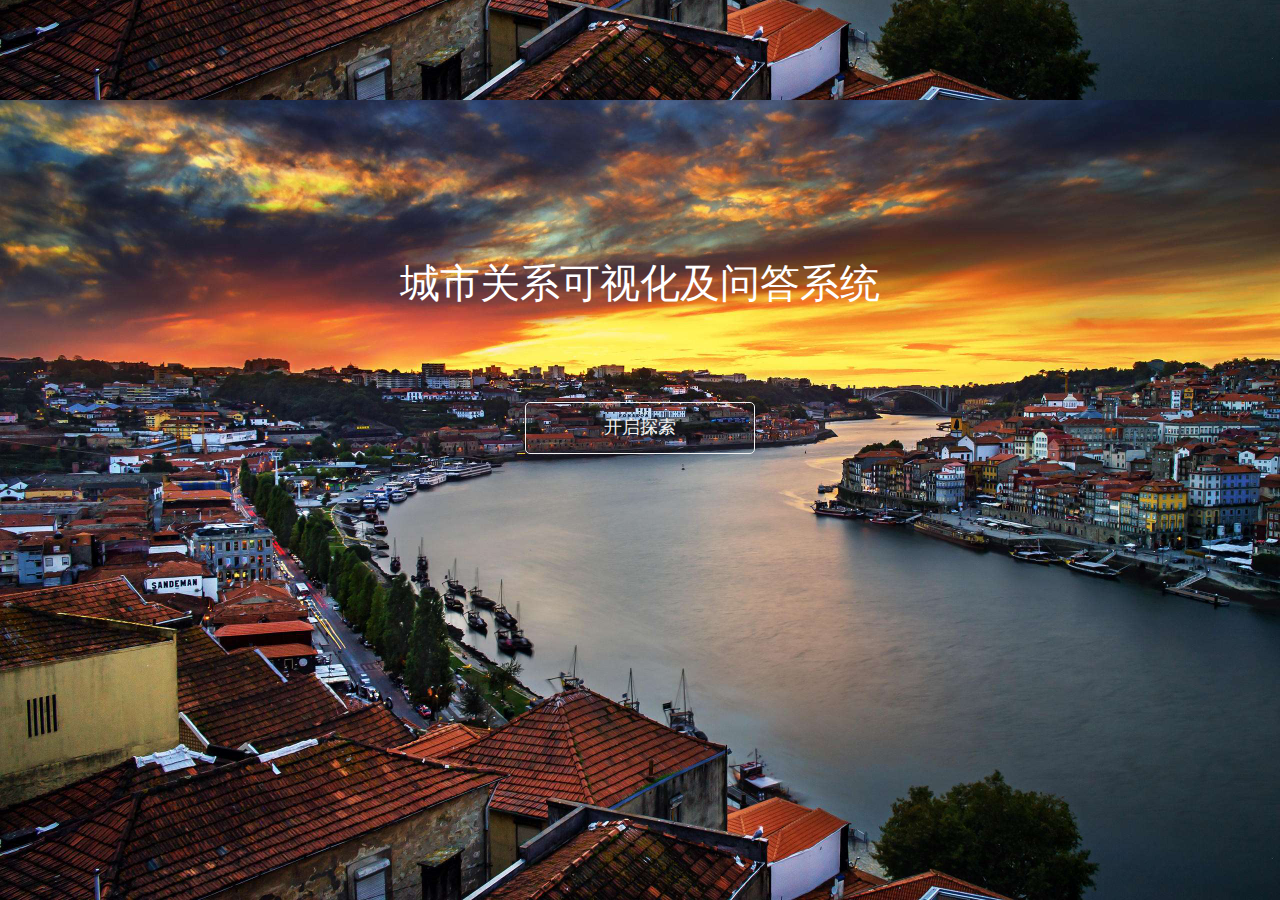
<file: templates/index.html>
<head>
    <meta charset="utf-8">
    <meta name="viewport" content="width=device-width, initial-scale=1.0">
    <link rel="shortcut icon" href="../static/images/logo.jpg">
    <title>开启探索</title>


    <!--Bootstrap Stylesheet [ REQUIRED ]-->
    <link href="../static/css/bootstrap.min.css" rel="stylesheet">
<style type="text/css">
	#container{
		background: url("../static/images/bk2.jpg");
		 background-position: 100% 100%;
    background-size: 100% auto;
	}
	#a{

		font-size: 18px;
    width: 230px;
    display: block;
    margin: 0 auto;
    /*text-decoration: none;*/
    padding: 12px 50px;
    border-radius: 5px;
    border: 1px solid #f2f2f2;
	background-color: transparent;
    text-align: center;
    color: #f2f2f2;
	cursor: pointer;
    
    

	}
	#a:hover {
    background-color:#249e92;
    cursor: pointer;
   
    
}
p{font-size: 40px;
    hfont-weigt: lighter;
    
    margin-bottom: 90px;}
</style>

    <!--Nifty Stylesheet [ REQUIRED ]-->
    <link href="../static/css/nifty.min.css" rel="stylesheet">


        
    <!--Demo [ DEMONSTRATION ]-->
    <link href="../static/css/nifty-demo.min.css" rel="stylesheet">

</head>
<body>
	<div id="container" class="cls-container">
		
		<!-- BACKGROUND IMAGE -->
		<!--===================================================-->
		
		
		<!-- LOGIN FORM -->
		<!--===================================================-->
		<div class="cls-content" style="margin-top:150px ">
			<div class="mar-ver pad-btm" >
			
				<p class="text-muted"style="color:white " >城市关系可视化及问答系统</p>
				<a id="a" href="{{ url_for('search')}}">开启探索</a>
			</div>
		    
		</div>
	</div>
	
</body>
</html>
</file>
<file: static/css/nifty.min.css>
﻿html,body{min-width:290px;-ms-overflow-style:scrollbar}body{background-color:#ecf0f5;font-family:'Open Sans','Helvetica Neue',Helvetica,Arial,sans-serif;font-size:13px;font-weight:normal;font-variant:normal;color:#758697;-moz-osx-font-smoothing:grayscale;-webkit-font-smoothing:antialiased!important}h1,.h1{font-size:34px}h2,.h2{font-size:28px}h3,.h3{font-size:22px}h4,.h4{font-size:16px}h5,.h5{font-size:12px}h6,.h6{font-size:10px}h1,h2,h3,h4,h5,h6,.h1,.h2,.h3,.h4,.h5,.h6{font-weight:600;color:#2b425b}::selection{background-color:#42a5f5;color:#fff}::-moz-selection{background-color:#42a5f5;color:#fff}#container{min-height:100vh;height:auto;position:relative;min-width:290px;overflow:hidden}#container.boxed-layout{background-color:#dfe5ee}#content-container{position:relative;padding-top:80px;padding-bottom:80px;background-color:#ecf0f5}.fixed-fluid:after{content:'';display:block;clear:both}.fixed-fluid>.pull-xs-left{float:left;margin-right:15px}.fixed-fluid>.pull-xs-right{float:right;margin-left:15px}.fixed-fluid>.fixed-xs-160{width:160px}.fixed-fluid>.fixed-xs-200{width:200px}.fixed-fluid>.fixed-xs-250{width:250px}.fixed-fluid>.fixed-xs-300{width:300px}.fixed-fluid>.fixed-xs-350{width:350px}.fixed-fluid>.fluid{overflow:hidden}@media(min-width:768px){.fixed-fluid>.pull-sm-left{float:left;margin-right:15px}.fixed-fluid>.pull-sm-right{float:right;margin-left:15px}.fixed-fluid>.fixed-sm-160{width:160px}.fixed-fluid>.fixed-sm-200{width:200px}.fixed-fluid>.fixed-sm-250{width:250px}.fixed-fluid>.fixed-sm-300{width:300px}.fixed-fluid>.fixed-sm-350{width:350px}}@media(min-width:992px){.fixed-fluid>.pull-md-left{float:left;margin-right:15px}.fixed-fluid>.pull-md-right{float:right;margin-left:15px}.fixed-fluid>.fixed-md-160{width:160px}.fixed-fluid>.fixed-md-200{width:200px}.fixed-fluid>.fixed-md-250{width:250px}.fixed-fluid>.fixed-md-300{width:300px}.fixed-fluid>.fixed-md-350{width:350px}}@media(min-width:1200px){.fixed-fluid>.pull-lg-left{float:left;margin-right:15px}.fixed-fluid>.pull-lg-right{float:right;margin-left:15px}.fixed-fluid>.fixed-lg-160{width:160px}.fixed-fluid>.fixed-lg-200{width:200px}.fixed-fluid>.fixed-lg-250{width:250px}.fixed-fluid>.fixed-lg-300{width:300px}.fixed-fluid>.fixed-lg-350{width:350px}}#page-title{padding:10px 15px;width:100%;color:#2b425b}.page-header{border:0 none;font-size:1.7em;font-weight:normal;margin:0;padding:10px 0}.page-header .label{margin-right:.5em}#page-content{padding:15px 15px 0}#page-content:not(:first-class){padding:5px 15px 0}.searchbox{margin-right:-20px}.searchbox button{border:0;background:0;padding:2px 5px;margin-top:2px;position:relative;left:-28px;font-size:14px;z-index:2}.searchbox .custom-search-form{margin-right:-5px}.searchbox .custom-search-form .input-group-btn{position:static}.searchbox .custom-search-form .input-group-btn:before{content:"";display:block;height:2px;position:absolute;bottom:-1px;background-color:#42a5f5;z-index:99;left:50%;right:50%;transition:left .3s,right .3s}.searchbox .custom-search-form input{background-color:transparent;border-color:transparent;padding-right:30px}.searchbox>.input-group.custom-search-form input{border-radius:0;border-bottom:1px solid rgba(0,0,0,0.05)}.searchbox>.input-group input:focus ~ .input-group-btn:before{content:"";left:0;right:25px;transition:left .3s,right .3s}@media(min-width:768px){#content-container{padding-top:40px}#page-title{display:table;table-layout:fixed;padding-bottom:0}.page-header,.searchbox{display:table-cell;vertical-align:middle}.searchbox{width:300px}.searchbox .form-control{background-color:transparent}}@media(min-width:992px){.searchbox{margin-right:-25px}.searchbox .custom-search-form{margin-right:0}}.cls-container{background-color:#ecf0f5;text-align:center}.cls-container,.cls-container a,.cls-container a:hover,.cls-container a:focus{color:#647484}.bg-img{position:absolute;top:0;bottom:0;left:0;right:0;opacity:.8;background-position:center center;background-repeat:no-repeat;background-attachment:fixed;-webkit-background-size:cover;-moz-background-size:cover;-o-background-size:cover;background-size:cover}.bg-img ~ .cls-content .panel{background-color:#fff;box-shadow:0 0 20px rgba(0,0,0,0.15)}.cls-header{position:relative;background-color:rgba(0,0,0,0.03)}.cls-header.cls-header-lg .cls-brand .brand-icon{width:60px;height:60px}#container.cls-container .cls-header .cls-header.cls-header-lg .cls-brand .brand-title{font-size:27px}.cls-brand{display:inline-block;padding:5px 0}.cls-brand .brand-icon{padding:0}.cls-header-lg .cls-brand{line-height:60px}.cls-header-sm .cls-brand{line-height:1.42857}#container.cls-container .cls-brand .brand-icon,#container.cls-container .cls-brand .brand-title{background-color:transparent;color:inherit;float:none;display:inline-block;line-height:22px;font-size:20px;font-weight:600;padding:5px;vertical-align:middle;width:auto}.cls-content{padding:50px 15px 15px;padding-top:10vh;position:relative}.cls-content .error-code{font-size:120px;font-weight:400;margin-bottom:50px}.cls-content .error-search{max-width:512px;margin:0 auto}.cls-content .cls-content-sm,.cls-content .cls-content-lg{width:70%;min-width:270px;margin:0 auto;position:relative;background-color:transparent;border:0;box-shadow:none}@media(min-width:768px){.cls-content .cls-content-sm{width:350px}.cls-content .cls-content-lg{width:550px}}@media(min-width:1200px){#container.boxed-layout,#container.boxed-layout.navbar-fixed #navbar{background-color:#637a8b}#container.boxed-layout .boxed,#container.boxed-layout #footer{max-width:1128px}#container.boxed-layout .boxed{margin:45px auto 0}#container.boxed-layout #footer{margin:0 auto;bottom:0}#container.boxed-layout>.boxed{position:relative;overflow:hidden}#container.boxed-layout.reveal #content-container,#container.boxed-layout #content-container{min-height:94vh}#container.boxed-layout #aside-container{min-height:100%}#container.boxed-layout.mainnav-in:not(.slide)>#footer{left:0!important;padding-left:220px}#container.boxed-layout.mainnav-fixed:not(.navbar-fixed) #mainnav-container.affix-top{left:0!important}#container.boxed-layout.mainnav-fixed.mainnav-in #mainnav-container{width:220px;overflow:hidden}#container.boxed-layout.mainnav-fixed.mainnav-out:not(.reveal) #mainnav-container{width:0}#container.boxed-layout.mainnav-fixed #mainnav-container.affix,#container.boxed-layout.mainnav-fixed #mainnav-container.affix-top{-webkit-transition-property:width;transition-property:width}#container.boxed-layout.mainnav-fixed .boxed{margin-bottom:0}#container.boxed-layout.aside-fixed #aside-container{width:0;overflow:hidden}#container.boxed-layout.aside-fixed.aside-in #aside-container{width:255px;overflow:hidden}#container.boxed-layout.aside-fixed.aside-left.mainnav-lg #aside-container.affix-top{left:220px}#container.boxed-layout.aside-fixed.aside-left.mainnav-sm #aside-container.affix-top{left:50px}#container.boxed-layout.aside-fixed.mainnav-lg #aside-container.affix-top,#container.boxed-layout.aside-fixed.mainnav-sm #aside-container.affix-top{-ms-transform:translateX(0)!important;-webkit-transform:translateX(0)!important;transform:translateX(0)!important}#container.boxed-layout.footer-fixed .boxed{margin-bottom:0}}@media(min-width:1900px){#container.boxed-layout .boxed,#container.boxed-layout #footer{max-width:1280px}}.nano{position:relative;width:100%;height:100%;overflow:hidden}.nano>.nano-content{position:absolute;overflow:scroll;overflow-x:hidden;top:0;right:0;bottom:0;left:0}.nano>.nano-content::-webkit-scrollbar{display:none}.nano>.nano-content:focus{outline:0!important}.nano>.nano-pane{background-color:rgba(128,128,128,0.5);position:absolute;width:4px;right:0;top:0;bottom:0;opacity:0;transition:opacity .2s}.nano>.nano-pane>.nano-slider{background-color:rgba(0,116,255,0.5);position:relative;margin:0;border-radius:0}.nano-hide.nano>.nano-pane{display:none!important}.has-scrollbar>.nano-content::-webkit-scrollbar{display:block}.nano:hover>.nano-pane,.nano-pane.active,.nano-pane.flashed{opacity:.99}.pace .pace-progress,.nano>.nano-pane>.nano-slider{background-color:#1ab394}.pace .pace-progress-inner{box-shadow:0 0 10px #42a5f5,0 0 5px #42a5f5}.pace .pace-activity{background-color:#42a5f5}.nano>.nano-pane>.nano-slider{opacity:.85}#navbar{position:absolute;width:100%;z-index:10;background-color:#ecf0f5;left:0;top:0}#navbar-container{box-shadow:0 0 2px 0 rgba(0,0,0,0.2)}.navbar-header{left:0;position:relative;float:none;background-color:#263238}.navbar-content{position:relative;left:0;background-color:#fff}.navbar-aside-icon>*:before{background-color:#758697!important;box-shadow:0 .45em 0 #758697,0 .9em 0 #758697!important}.navbar-brand{background-color:transparent;color:#fff;padding:0;height:40px;position:relative;z-index:2;overflow:hidden;width:220px}.navbar-brand:hover,.navbar-brand:focus{color:#fff}.brand-title,.brand-icon{display:block;line-height:40px}.brand-icon{width:40px;height:40px;float:left;margin:0 5px}.brand-text{display:block;font-size:18px;font-weight:600}.navbar-icon-color,.navbar-top-links>li>a:focus:not(.mainnav-toggle)>i,.navbar-top-links>li>a:hover:not(.mainnav-toggle)>i{color:#6d7e90;transition:color .4s}.navbar-top-links>li{float:left}.navbar-top-links>li>a{display:table-cell;padding:0 12px;vertical-align:middle;height:40px;color:#758697;transition:all .4s}.navbar-top-links>li>a:not(.mainnav-toggle)>i{color:#758697;transition:color .4s}.navbar-top-links>li>a:focus{background-color:transparent}.navbar-top-links>li>a:hover{background-color:#f2f2f2;color:#6f8193;transition:all .4s}.navbar-top-links>li>a>i{font-size:1.2em;line-height:.75em}.navbar-top-links:first-child>li{border-right:1px solid rgba(0,0,0,0.05)}.navbar-top-links:last-child>li{border-left:1px solid rgba(0,0,0,0.05)}.navbar-top-links>.open>a,.navbar-top-links>.open>a:focus{background-color:#f2f2f2;color:#758697}.navbar-top-links .dropdown-menu .panel-body{padding:0}.navbar-top-links .dropdown-menu .nano:not(.scrollable){max-height:180px}.navbar-top-links .dropdown-menu .nano:not(.scrollable) .nano-content{position:static}.navbar-top-links .tgl-menu-btn{position:absolute;top:-100%;right:0}.navbar-top-links .tgl-menu-btn>a,.navbar-top-links .tgl-menu-btn>a:hover,.navbar-top-links .tgl-menu-btn>a:focus{color:#fff}.navbar-top-links .tgl-menu-btn>a:hover,.navbar-top-links .tgl-menu-btn a:focus{background-color:transparent}.navbar-top-links .head-list{list-style:none;padding:0;margin:0}.navbar-top-links .head-list li a{display:block;padding:10px 15px;background:transparent}.navbar-top-links .head-list li a:hover{background:rgba(0,0,0,0.05);color:#758697}.badge-header{position:absolute;font-size:.85em;font-weight:normal;top:50%;margin-top:-1.5em;min-width:1.85em;padding:3px 5px;right:3px}.badge-header:empty{display:inline;border-radius:50%;min-width:0;padding:5px;right:.55em;top:2.2em;animation-iteration-count:5}.navbar-top-links .dropdown-menu .nano{max-height:265px}.img-user{width:32px;height:32px;box-shadow:0 0 0 2px rgba(0,0,0,0.1)}#dropdown-user .ic-user{font-size:1.5em;line-height:40px}.username{float:right;white-space:nowrap;line-height:40px;margin:0 10px}@media(min-width:768px){#dropdown-user>.dropdown-toggle img{-webkit-transform:translateY(4px);-ms-transform:translateY(4px);transform:translateY(4px)}#navbar{background-color:transparent}.navbar-header{float:left;background-color:transparent}.navbar-header:before{content:'';position:absolute;display:block;width:100%;height:40px;background-color:#263238}#container.mainnav-out .navbar-header:before{width:0}#container.mainnav-in .navbar-header:before{width:100%}#navbar-container{background-color:#fff}.navbar-content{margin-left:220px;background-color:transparent}#navbar .brand-title{padding:0 1.5em 0 40px}#container.mainnav-in .navbar-brand,#container.mainnav-lg .navbar-brand,#container.mainnav-in .brand-title,#container.mainnav-lg .brand-title{width:220px}#container.mainnav-in .brand-icon,#container.mainnav-sm .brand-icon,#container.mainnav-lg .brand-icon{background-color:transparent}#container.mainnav-in .brand-title,#container.mainnav-sm .brand-title,#container.mainnav-lg .brand-title{color:#fff}#container.effect .brand-title,#container.effect.mainnav-in .brand-title,#container.effect.mainnav-sm .brand-title,#container.effect.mainnav-lg .brand-title{transition:color .35s}.navbar-middle{position:static}.navbar-top-links .tgl-menu-btn{position:static}.navbar-top-links .tgl-menu-btn>a,.navbar-top-links .tgl-menu-btn>a:hover{color:#758697}.navbar-top-links .tgl-menu-btn>a:focus{background-color:transparent;color:#758697}}#container.navbar-fixed>#navbar{position:fixed}#container.navbar-fixed>#navbar .shadow{box-shadow:0 1px 3px 0 rgba(0,0,0,0.1)}#container.navbar-fixed .navbar-top-links .dropdown-menu .nano>.nano-content{position:absolute}@media(max-width:760px){#container.navbar-fixed .navbar-top-links .dropdown-menu .nano{max-height:110px}}#mainnav-container{position:absolute;width:220px;left:-220px;padding-top:40px;top:0;bottom:0;z-index:4;min-height:100%}#mainnav{height:100%;background-color:#263238}#mainnav .list-header{font-weight:600;color:#747e88}#mainnav .list-divider{border-color:rgba(0,0,0,0.1);margin:10px 0}#mainnav-menu-wrap{height:100%}#mainnav-shortcut{overflow:hidden}#container:not(.mainnav-sm) #mainnav-shortcut{margin-top:10px;margin-bottom:10px}#container:not(.mainnav-sm) #mainnav-menu-wrap>.nano>.nano-content{padding-top:20px}#container:not(.mainnav-sm) #mainnav-menu{margin-top:10px}#container:not(.mainnav-sm) .mainnav-profile{margin-top:-20px}.mainnav-sm .mainnav-profile{visibility:hidden;max-height:0;overflow:hidden;opacity:0;margin:0}.mainnav-profile{color:#fff;opacity:1;margin-bottom:7px;max-height:350px}.mainnav-profile .mnp-name{color:#fff;margin:0;font-size:1.1em;font-weight:600}.mainnav-profile .dropdown-caret,.mainnav-profile .mnp-desc{color:#fff}.mainnav-profile .profile-wrap{padding:30px 20px 12px;background-image:url('../images/nav-profile.png');background-size:cover}#mainnav .mainnav-profile .list-group{border-top:1px solid rgba(0,0,0,0.1);border-bottom:1px solid rgba(0,0,0,0.1);background-color:#202a2f;margin:0}#mainnav .mainnav-profile .list-group-item{color:#abb1b7;padding:12px 20px}#mainnav .mainnav-profile .list-group-item:hover{color:#fff;background-color:transparent}#mainnav-menu ul,.mainnav-widget ul,.menu-popover ul{list-style:none;padding-left:0}#mainnav li .arrow{float:right;line-height:1.42857}#mainnav li .arrow:before{content:'';border-style:solid;border-width:.1em .1em 0 0;display:inline-block;height:.4em;left:0;position:relative;top:0;width:.4em;-webkit-transform:rotate(45deg);-ms-transform:rotate(45deg);transform:rotate(45deg)}#mainnav li.active>a>.arrow:before{-webkit-transform:rotate(135deg);-ms-transform:rotate(135deg);transform:rotate(135deg)}#mainnav-menu a{display:block;color:#abb1b7;padding:12px 20px}#mainnav-menu a strong{font-weight:600}#mainnav-menu>li>a:hover,#mainnav-menu>li>a:active{color:#fff}#mainnav-menu>li>a.hover{color:#fff;background-color:#2c3a41;box-shadow:inset 2px 0 0 0 #1ab394}#mainnav-menu>.active-link>a,#mainnav-menu>.active-link>a:hover{color:#fff;padding-left:20px;font-weight:600;box-shadow:inset 2px 0 0 0 #1ab394}#mainnav-menu>.active-sub>a,#mainnav-menu>.active-sub>a:hover{color:#fff;font-weight:600}#mainnav-menu>.active{border-top:1px solid rgba(0,0,0,0.1);border-bottom:1px solid rgba(0,0,0,0.1);background-color:#202a2f}#mainnav-menu>.active .active{border-top:1px solid rgba(0,0,0,0.1);border-bottom:1px solid rgba(0,0,0,0.1);background-color:#1c2429}#mainnav-menu ul .list-header{padding:10px 20px 12px 55px}#mainnav-menu ul ul a{padding:10px 20px 12px 65px}#mainnav-menu i{padding:0 10px 0 0;font-size:1.15em}#mainnav-menu .hide-lg{display:none}#mainnav-menu ul a,.menu-popover .sub-menu ul a{padding:10px 20px 12px 53px}#mainnav-menu ul a:hover,.menu-popover .sub-menu ul a:hover{color:#fff}#mainnav-menu ul ul a:hover,.menu-popover .sub-menu ul ul a:hover{color:#fff}#mainnav-menu ul .active-link a,.menu-popover .sub-menu ul .active-link a{font-weight:600;color:#fff;box-shadow:inset 2px 0 0 0 #1ab394}#container.mainnav-sm #mainnav-menu>.active-link>a,#container.mainnav-sm #mainnav-menu>.active-sub>a,#container.mainnav-sm #mainnav-menu>.active-link a:hover,#container.mainnav-sm #mainnav-menu>.active-sub a:hover{background-color:#1ab394;box-shadow:none}#mainnav-shortcut{max-height:1.7em;overflow:hidden}#mainnav-shortcut ul{width:100%;margin:0;padding:0}#mainnav-shortcut li{padding:0;vertical-align:middle;text-align:center}#mainnav-shortcut .shortcut-grid{display:table;border:0;width:100%;height:1.7em;color:#fff}#mainnav-shortcut .shortcut-grid>i{display:table-cell;vertical-align:middle;font-size:15px}#mainnav-shortcut .shortcut-grid>span{display:table-cell;vertical-align:middle}#container.mainnav-sm #mainnav-shortcut{max-height:250px}#container.mainnav-sm #mainnav-shortcut>ul>li{width:100%;text-align:left}#container.mainnav-sm #mainnav-shortcut>ul>li .shortcut-grid{height:auto;display:block;padding:12px 18.5px}#container.mainnav-sm #mainnav-shortcut>ul>li i{font-size:13px;line-height:1.42857}#container.mainnav-sm #mainnav-shortcut .shortcut-grid>.hide-sm{display:none}.mainnav-widget{background-color:rgba(0,0,0,0.05);color:#abb1b7}.mainnav-widget-content{padding:10px 15px}.mainnav-widget .show-small a{display:none}#container.mainnav-fixed #mainnav-container{position:fixed}#container.mainnav-fixed #mainnav{height:100%;height:100vh}#container.mainnav-fixed #mainnav .nano-content{position:absolute}@media(min-width:768px){#container.mainnav-fixed #mainnav-menu-wrap{height:100%}#container.mainnav-sm #mainnav .menu-popover .nano>.nano-content{top:auto;max-height:100%;position:absolute}#container.mainnav-sm #mainnav .menu-popover .nano-content{position:static}}#container.mainnav-fixed:not(.navbar-fixed) #mainnav-container.affix{top:-40px;position:fixed}#container.mainnav-fixed:not(.navbar-fixed) #mainnav-container.affix-top{top:0;position:absolute}#container.mainnav-fixed:not(.navbar-fixed) #mainnav-container.affix-top #mainnav-menu-wrap>.nano>.nano-content{bottom:40px}@media(min-width:992px){#container.mainnav-lg #mainnav-container{left:0}#container.mainnav-lg #footer,#container.mainnav-lg #content-container{padding-left:220px}}@media(min-width:768px) and (max-width:991px){#container.mainnav-lg #content-container,#container.mainnav-lg #footer{left:220px}#container.mainnav-lg .tgl-menu-btn{right:220px}#container.mainnav-lg #mainnav-container{left:0}#container.mainnav-lg #mainnav-menu-wrap{height:100%}}@media(min-width:768px){#mainnav-menu .list-header,#mainnav-menu .list-divider,#mainnav-menu .menu-title,#mainnav-menu .arrow,#mainnav-menu .menu-title>.label,#mainnav-menu .menu-title>.badge{opacity:1}.mainnav-sm #mainnav-menu .list-header,.mainnav-sm #mainnav-menu .list-divider,.mainnav-sm #mainnav-menu .menu-title,.mainnav-sm #mainnav-menu .arrow,.mainnav-sm #mainnav-menu .menu-title>.label,.mainnav-sm #mainnav-menu .menu-title>.badge{padding-top:0;padding-bottom:0;margin:0;height:0;opacity:0}#container.mainnav-sm .brand-icon{width:40px;height:40px;margin:0 5px;transform:translateY(0)}#container.mainnav-sm .shortcut-grid:hover{box-shadow:inset 2px 0 0 0 #1ab394}#container.mainnav-sm .shortcut-grid:hover,#container.mainnav-sm .popover.mainnav-shortcut{background-color:#2c3a41;color:#fff}#container.mainnav-sm #mainnav-menu a{white-space:nowrap;position:relative;padding:12px 0 12px 18.5px}#container.mainnav-sm #mainnav-menu a:hover{box-shadow:inset 2px 0 0 0 #1ab394}#container.mainnav-sm #mainnav-menu a .badge{margin-top:-1.5em}#container.mainnav-sm #mainnav-menu a .badge{position:absolute;padding:3px 7px;right:2px;top:25%}#container.mainnav-sm #mainnav-menu a i{display:inline}#container.mainnav-sm #mainnav-menu .active-link>a,#container.mainnav-sm #mainnav-menu .active-sub>a{color:#fff}#container.mainnav-sm #mainnav-menu .collapse{display:none;height:0!important}#container.mainnav-sm #mainnav-container,#container.mainnav-sm #navbar .navbar-brand{width:50px;left:0}#container.mainnav-sm #navbar .navbar-content{margin-left:50px}#container.mainnav-sm #content-container,#container.mainnav-sm #footer{padding-left:50px;left:0}#container.mainnav-sm #mainnav{position:relative}#container.mainnav-sm #mainnav .mainnav-widget>.show-small a{display:block;color:#abb1b7;padding:12px 0 12px 18.5px}#container.mainnav-sm #mainnav .mainnav-widget>.show-small a:hover{color:#fff;box-shadow:inset 2px 0 0 0 #1ab394;transition:background-color .2s,padding-left .3s,box-shadow .4s}#container.mainnav-sm #mainnav .mainnav-widget>.hide-small{display:none}#container.mainnav-sm #mainnav .mainnav-widget .hover{color:#fff;background-color:#2c3a41}.top-auto{top:auto!important}#mainnav .menu-popover .nano>.nano-content{position:absolute}#mainnav-menu ul ul a:hover,.menu-popover .sub-menu ul ul a:hover{background-color:rgba(0,0,0,0.0005)}.menu-popover{left:50px!important}.menu-popover .sub-menu{overflow:hidden}.menu-popover .sub-menu .pop-in{display:block;visibility:visible}.menu-popover .sub-menu ul{background-color:#202a2f}.menu-popover .sub-menu ul ul{background-color:#1c2429}.menu-popover .sub-menu ul ul>li>a{padding-left:27px}.menu-popover .sub-menu ul ul>li>a:hover{color:#fff}.menu-popover .sub-menu ul a:hover{color:#fff}.menu-popover .sub-menu ul li>a{display:block;color:#abb1b7;padding:12px 17px}.menu-popover .single-content{color:#fff;background-color:#2c3a41}.menu-popover.popover{width:220px;padding:0;border:0;border-radius:0;background-color:#222d32;color:#fff;position:absolute;box-shadow:none;margin-left:0}.menu-popover.popover.in{-webkit-animation:fadeIn .3s;animation:fadeIn .3s}.menu-popover>.popover-title{border:0;border-radius:0;padding:14px 20px;background-color:#2c3a41;font-size:1.05em;font-weight:600;position:relative;z-index:5;color:#fff}.menu-popover>.popover-title strong{font-weight:300}.menu-popover>.popover-content{padding:0;width:100%;position:absolute;border-radius:0}.menu-popover>.popover-content>.single-content{padding:12px 14px;display:block;white-space:nowrap}.menu-popover>.popover-content>.single-content strong{font-weight:300}.menu-popover>.popover-content>.single-content .label,.menu-popover>.popover-content>.single-content .badge{margin-left:10px;float:none!important}.menu-popover ul{width:220px;margin-bottom:0}.menu-popover .mainnav-widget-content{background-color:#2c3a41}.menu-popover .mainnav-widget-content>.list-group{display:block;width:auto}}.popover.mainnav-shortcut{white-space:nowrap}.popover.mainnav-shortcut .popover-content{padding:12px 15px}.mainnav-sm .popover.mainnav-shortcut{display:block!important;border:0;margin-top:-42.57141px;margin-left:-1px;padding:0;box-shadow:none;overflow:hidden;width:auto;max-width:300px;border-radius:0;background-color:#222d32;color:#fff;left:50px!important}.mainnav-sm .popover.mainnav-shortcut.in{-webkit-animation:fadeIn .3s;animation:fadeIn .3s}.mainnav-sm .popover.mainnav-shortcut.in .popover-content{height:100%;margin:0}.mainnav-sm .popover.mainnav-shortcut>.arrow{display:none}@-webkit-keyframes fadeIn{from{opacity:0}to{opacity:1}}@keyframes fadeIn{from{opacity:0}to{opacity:1}}#container.mainnav-in.footer-fixed #footer,#container.mainnav-in #navbar,#container.mainnav-in #content-container,#container.mainnav-in #footer{left:220px}#container.mainnav-out #content-container,#container.mainnav-in #mainnav-container{left:0}#container.mainnav-in .navbar-header{left:-220px}#container.mainnav-in .tgl-menu-btn{right:220px}#container.mainnav-in #mainnav-menu-wrap{height:100%}@media(min-width:768px){#container.mainnav-in.easeInBack:not(.boxed-layout) #mainnav-container{box-shadow:-20px 0 0 0 #263238}#container.mainnav-in #navbar,#container.mainnav-in .navbar-header{left:0}#container.mainnav-in .tgl-menu-btn{right:0}#container.mainnav-in.aside-in #aside-container{right:-220px}#container.mainnav-out .brand-title{background-color:transparent;color:#758697}}@media(min-width:768px){#container.reveal #content-container{min-height:100vh}#container.mainnav-out.reveal #content-container,#container.mainnav-in.reveal #content-container{z-index:7}#container.mainnav-in.reveal.aside-in #aside-container{right:-220px}#container.mainnav-in.reveal.aside-in #footer{left:220px}#container.mainnav-out.reveal #aside-container,#container.mainnav-in.reveal #aside-container{z-index:9}#container.mainnav-out.reveal.aside-left:not(.aside-in) #aside-container,#container.mainnav-in.reveal.aside-left:not(.aside-in) #aside-container{left:-220px}#container.mainnav-out.reveal #footer,#container.mainnav-in.reveal #footer{z-index:8}#container.mainnav-out.reveal #mainnav-container{left:-220px}#container.mainnav-in.reveal.slide .navbar-header:before,#container.mainnav-out.reveal.slide .navbar-header:before,#container.mainnav-out.reveal:not(.slide) #mainnav-container,#container.mainnav-in.reveal:not(.slide) #mainnav-container{left:0;-webkit-transition-duration:0;transition-duration:0}}@media(min-width:768px){#container.mainnav-in.slide #navbar,#container.mainnav-in.slide #content-container,#container.mainnav-in.slide #footer{left:0}#container.mainnav-in.slide.aside-in.aside-left #aside-container{left:0}#container.mainnav-in.slide.aside-in #aside-container{right:0}}#container #aside-container{padding:0 20px;position:relative;top:0;z-index:3}#container #aside-container .nano-content{position:static;outline:0}#container #aside .list-link li a:not(.btn){color:#d1d1d1}#container #aside .list-link li a:not(.btn):hover{color:#fff}#container #aside .badge-stat{color:#32424a}#container #aside .text-main{color:#fff}#container.aside-float.aside-in #aside-container{box-shadow:0 0 5px 6px rgba(0,0,0,0.15)}#aside{background-color:#32424a;color:#fff;overflow:hidden;-webkit-transform-style:preserve-3d;-webkit-backface-visibility:hidden;-webkit-perspective:1000;-webkit-transform:translateZ(0)}#aside a:not(.btn):not(.btn-link){color:inherit}#aside.aside-xs-in{max-height:none;overflow:hidden;margin-bottom:70px}#aside .bord-all,#aside .bord-top,#aside .bord-btm,#aside .bord-left,#aside .bord-rgt,#aside .bord-hor,#aside .bord-ver,#aside .list-divider{border-color:#394a53}#aside .btn-link{color:#fff}#aside .text-muted{color:#849eab}#aside hr{border-color:rgba(0,0,0,0.15)}#aside-container #aside .nav-tabs.nav-justified>li{display:table-cell;width:1%}#aside-container #aside .nav-tabs li{border-bottom:1px solid #28353b}#aside-container #aside .nav-tabs li>a{border-radius:0;border:0;background-color:#32424a;padding:.9em 0;margin:0}#aside-container #aside .nav-tabs li>a>i{font-size:1.35em;vertical-align:sub}#aside-container #aside .nav-tabs li>a:before{content:'';display:block;background:#42a5f5;height:2px;position:absolute;bottom:-1px;left:50%;right:50%;transition:left .05s,right .05s}#aside-container #aside .nav-tabs li:first-child>a{border-left:0}#aside-container #aside .nav-tabs li:last-child>a{border-right:0}#aside-container #aside .nav-tabs li:not(.active) a{opacity:.5}#aside-container #aside .nav-tabs .active a:before{content:'';display:block;background:#42a5f5;height:2px;position:absolute;bottom:-1px;left:0;right:0;transition:left .15s,right .15s}#aside-container #aside .tab-content{padding:5px 0}#container.aside-bright #aside .nav-tabs li{border-bottom:1px solid #f2f2f2}#container.aside-bright #aside .nav-tabs li>a{background-color:#fff}@media(max-width:760px){#container>div>#aside-container{top:40px}#container.aside-left.aside-in #aside-container{left:0;right:auto}#container.aside-left #aside-container{left:-255px;right:auto}#container.aside-left.mainnav-sm #content-container,#container.aside-left.mainnav-sm #footer{padding-left:0}}@media(min-width:768px){#container.mainnav-sm.aside-left.aside-in #aside-container{left:50px;right:auto}#container.mainnav-sm.aside-left.aside-in #content-container,#container.mainnav-sm.aside-left.aside-in #footer{padding-left:220px}div#container.mainnav-lg.aside-left.aside-in #content-container,div#container.mainnav-lg.aside-left.aside-in #footer{padding-left:220px;text-align:left}}#aside{padding-top:40px;visibility:visible;background-color:#32424a;height:100%}#container #aside-container{padding:0;position:absolute;width:255px;height:auto;left:auto;right:-255px;top:0;bottom:0;min-height:100vh;overflow:hidden;z-index:3}#container #aside-container .nano-content{position:absolute}#container #content-container,#container #footer{padding-right:0}#container.mainnav-in:not(.slide) #footer,#container.mainnav-in #content-container{padding-right:0}@media(min-width:1024px){#container.aside-in #aside{padding-top:40px}#container.aside-in:not(.aside-float) #content-container{padding-right:255px}#container.aside-in.aside-left:not(.aside-float) #content-container,#container.aside-in.aside-left:not(.aside-float) #footer{padding-left:255px;padding-right:0}#container.aside-in:not(.aside-float) #content-container,#container.aside-in:not(.aside-float) #footer{padding-right:255px}#container.aside-in.aside-left:not(.aside-float) #content-container,#container.aside-in.aside-left:not(.aside-float) #footer{padding-left:255px;padding-right:0}#container.aside-in.aside-left.mainnav-lg:not(.aside-float) #content-container,#container.aside-in.aside-left.mainnav-lg:not(.aside-float) #footer{padding-left:475px;padding-right:0}#container.aside-in.aside-left.mainnav-lg #aside-container{left:220px;right:auto}#container.aside-in.aside-left.mainnav-sm:not(.aside-float) #content-container,#container.aside-in.aside-left.mainnav-sm:not(.aside-float) #footer{padding-left:305px;padding-right:0}#container.aside-in.aside-left.mainnav-sm #aside-container{left:50px;right:auto}#container.aside-in.aside-left.mainnav-in #aside-container{left:220px;right:auto}}#container.aside-in #aside-container{left:auto;right:0}#container.aside-in.aside-left.mainnav-in #aside-container{left:220px;right:auto}@media(min-width:768px){#container.aside-left #aside-container,#container.aside-in.aside-left #aside-container{left:0;right:auto}#container.aside-left.mainnav-sm #aside-container{left:-205px}#container.aside-left.mainnav-sm:not(.aside-float) #content-container,#container.aside-left.mainnav-sm:not(.aside-float) #footer{padding-left:50px}#container.aside-left.mainnav-out:not(.aside-in) #aside-container{left:-220px}}#container.aside-fixed #aside-container{position:fixed}#container.aside-fixed #aside{height:100%}#container.aside-fixed #aside .nano-content{position:absolute}#container.aside-fixed:not(.navbar-fixed) #aside-container.affix{top:-40px;position:fixed}#container.aside-fixed:not(.navbar-fixed) #aside-container.affix-top{top:0;position:absolute}#container.aside-bright #aside{background-color:#fff;border:1px solid #dbe3ec;color:#758697}#container.aside-bright #aside .badge-stat{color:#fff}#container.aside-bright #aside .text-main{color:#2b425b}#container.aside-bright #aside .text-light{color:#758697}#container.aside-bright #aside hr{border-color:#e9e9e9}#container.aside-bright #aside .bord-all,#container.aside-bright #aside .bord-top,#container.aside-bright #aside .bord-btm,#container.aside-bright #aside .bord-lft,#container.aside-bright #aside .bord-rgt,#container.aside-bright #aside .bord-hor,#container.aside-bright #aside .bord-ver,#container.aside-bright #aside .list-divider{border-color:#d3dce8}#container.aside-bright #aside .text-muted{color:#afb9c3}#container.aside-bright #aside .progress{background-color:#e6e6e6}#container.aside-bright #aside .list-link li a:not(.btn){color:#8493a2}#container.aside-bright #aside .list-link li a:not(.btn):hover{color:#758697}#container.aside-bright #aside a:not(.btn){color:#758697}#container.aside-bright #aside a:not(.btn):hover,#container.aside-bright #aside a:not(.btn):focus{color:#5d6d7c}#container.aside-bright #aside .btn-link{color:#758697}#footer{border-top:1px solid rgba(0,0,0,0.07);background-color:#f3f5f9;color:#758697;position:absolute;padding-top:10px;bottom:0;z-index:2;left:0;right:0;height:35px}#footer p{margin-bottom:5px}.footer-list{margin-bottom:0}.footer-list>li{vertical-align:top}#container.footer-fixed #footer{left:0;position:fixed;bottom:0;margin-top:-35px;z-index:1}#footer .show-fixed{display:none}#footer .hide-fixed{display:block;height:100%}#container.footer-fixed #footer .show-fixed{display:block;height:100%}#container.footer-fixed #footer .hide-fixed{display:none}.collapsing{transition-duration:10ms}@media(min-width:1200px){.effect #navbar,.effect #content-container,.effect #mainnav-container,.effect #aside-container,.effect #footer,.effect .navbar-brand,.effect .navbar-content,.effect .navbar-header:before{transition-property:width,padding,left,right;transition-duration:.35s}.effect .navbar-content{transition-property:margin-left}.effect .mainnav-profile{transition:opacity .85s,max-height .35s}.effect #mainnav-shortcut{transition:max-height .7s}.effect #mainnav-shortcut li{transition:all .7s ease .1s}.effect#container.mainnav-sm #mainnav-shortcut{transition:max-height .7s linear .2s}.effect#container.mainnav-sm #mainnav-shortcut>ul>li{transition:all .5s ease}.mainnav-sm .effect #mainnav-menu .list-header,.mainnav-sm .effect #mainnav-menu .list-divider,.mainnav-sm .effect #mainnav-menu .menu-title,.mainnav-sm .effect #mainnav-menu .arrow,.mainnav-sm .effect #mainnav-menu .menu-title>.label{transition:opacity .5s,padding .5s linear .5s,color .1s,margin .5s linear .5s;transition-timing-function:cubic-bezier(0.28,1.02,0.36,1.145)}.effect .collapsing{transition-duration:.4s}.easeInQuart #navbar,.easeInQuart #content-container,.easeInQuart #mainnav-container,.easeInQuart #aside-container,.easeInQuart #footer,.easeInQuart .collapsing,.easeInQuart .navbar-brand,.easeInQuart .navbar-content,.easeInQuart .navbar-header:before{transition-duration:.35s;transition-timing-function:cubic-bezier(0.755,0.045,0.915,0.135)}.easeOutQuart #navbar,.easeOutQuart #content-container,.easeOutQuart #mainnav-container,.easeOutQuart #aside-container,.easeOutQuart #footer,.easeOutQuart .collapsing,.easeOutQuart .navbar-brand,.easeOutQuart .navbar-content,.easeOutQuart .navbar-header:before{transition-duration:.5s;transition-timing-function:cubic-bezier(0.015,0.77,0.04,0.985)}.easeInBack #navbar,.easeInBack #content-container,.easeInBack #mainnav-container,.easeInBack #aside-container,.easeInBack #footer,.easeInBack .collapsing,.easeInBack .navbar-brand,.easeInBack .navbar-content,.easeInBack .navbar-header:before{transition-duration:.35s;transition-timing-function:cubic-bezier(0.705,-0.155,0.735,0.045)}.easeOutBack #navbar,.easeOutBack #content-container,.easeOutBack #mainnav-container,.easeOutBack #aside-container,.easeOutBack #footer,.easeOutBack .collapsing,.easeOutBack .navbar-brand,.easeOutBack .navbar-content,.easeOutBack .navbar-header:before{transition-duration:.35s;transition-timing-function:cubic-bezier(0.28,1.02,0.36,1.145)}.easeInOutBack #navbar,.easeInOutBack #content-container,.easeInOutBack #mainnav-container,.easeInOutBack #aside-container,.easeInOutBack #footer,.easeInOutBack .collapsing,.easeInOutBack .navbar-brand,.easeInOutBack .navbar-content,.easeInOutBack .navbar-header:before{transition-duration:.5s;transition-timing-function:cubic-bezier(1,-0.28,0,1.275)}.steps #navbar,.steps #content-container,.steps #mainnav-container,.steps #aside-container,.steps #footer,.steps .collapsing,.steps .navbar-brand,.steps .navbar-content,.steps .navbar-header:before{transition-duration:.5s;transition-timing-function:cubic-bezier(0,0.955,1,0.045)}.jumping #navbar,.jumping #content-container,.jumping #mainnav-container,.jumping #aside-container,.jumping #footer,.jumping .collapsing,.jumping .navbar-brand,.jumping .navbar-content,.jumping .navbar-header:before{transition-duration:.7s;transition-timing-function:cubic-bezier(0.135,1.525,0,0.9)}.rubber #navbar,.rubber #content-container,.rubber #mainnav-container,.rubber #aside-container,.rubber #footer,.rubber .collapsing,.rubber .navbar-brand,.rubber .navbar-content,.rubber .navbar-header:before{transition-duration:.5s;transition-timing-function:cubic-bezier(0,1.65,1,-0.6)}}.open.mega-dropdown{position:static}.open.mega-dropdown>.mega-dropdown-toggle:before,.open.mega-dropdown>.mega-dropdown-toggle:after{content:"";border-left:7px solid transparent;border-right:7px solid transparent;display:block;height:0;position:absolute;width:0}.open.mega-dropdown>.mega-dropdown-toggle:before{border-bottom:7px solid #d0d0d0;margin:-8px 0 0 0;bottom:-10px}.open.mega-dropdown>.mega-dropdown-toggle:after{border-bottom:7px solid #fff;margin:-7px 0 0 0;bottom:-11px;z-index:10000}.navbar-top-links>.mega-dropdown>.dropdown-menu.mega-dropdown-menu{left:5px;right:5px;max-width:1250px}.dropdown-menu.mega-dropdown-menu{padding:15px}.dropdown-menu.mega-dropdown-menu:after{content:'';display:table;clear:both}.dropdown-menu.mega-dropdown-menu .list-unstyled .dropdown-header{font-size:1.2em;font-weight:600;padding:10px 4px}.dropdown-menu.mega-dropdown-menu .list-unstyled li a{display:block;padding:4px;background-color:transparent}.dropdown-menu.mega-dropdown-menu .list-unstyled li a:not(.disabled-link):hover{background-color:rgba(0,0,0,0.05)}.widget-header{padding:15px 15px 50px 15px;min-height:125px;position:relative;overflow:hidden}.widget-bg{position:absolute;top:0;left:0;min-width:100%;min-height:100%}.widget-title{position:relative}.widget-body{padding:50px 15px 15px;position:relative}.widget-img{position:absolute;width:64px;height:64px;left:50%;margin-left:-32px;top:-32px}.speech{position:relative;background:#b7dcfe;color:#317787;display:inline-block;border-radius:0;padding:12px 20px}.speech .media-heading{color:#317787;display:block;border-bottom:1px solid rgba(0,0,0,0.1);margin-bottom:10px;padding-bottom:5px;font-weight:600}.speech .media-heading:hover{text-decoration:underline}.speech-time{margin-top:20px;margin-bottom:0;font-size:.8em}.speech-right{text-align:right}.speech-right>.speech{background:#ffda87;color:#a07617;text-align:right}.speech-right>.speech .media-heading{color:#a07617}.speech-right>.speech:before{left:auto;right:0;border-top:7px solid transparent;border-bottom:7px solid transparent;border-left:7px solid #ffdc91;border-right:0;margin:15px -6px 0 0}.speech:before{content:"";display:block;position:absolute;width:0;height:0;left:0;top:0;border-top:7px solid transparent;border-bottom:7px solid transparent;border-right:7px solid #b7dcfe;margin:15px 0 0 -6px}.timeline{position:relative;padding-bottom:40px;background-color:#ecf0f5;color:#758697}.timeline:before,.timeline:after{background-color:#bec6ce;bottom:20px;content:"";display:block;position:absolute}.timeline:before{left:49px;top:20px;width:1px}.timeline:after{left:46px;width:7px;height:7px;border-radius:50%;border:1px solid #bec6ce;background-color:#ecf0f5}.timeline-header{border-radius:0;clear:both;margin-bottom:50px;margin-top:50px;position:relative}.timeline-header .timeline-header-title{display:inline-block;text-align:center;padding:7px 15px;min-width:100px}.timeline .timeline-header:first-child{margin-bottom:30px;margin-top:15px}.timeline-stat{width:100px;float:left;text-align:center;padding-bottom:15px}.timeline-entry{margin-bottom:25px;margin-top:5px;position:relative;clear:both}.timeline-entry-inner{position:relative}.timeline-time{display:inline-block;padding:2px 3px;background-color:#ecf0f5;color:#758697;font-size:.85em;max-width:70px}.timeline-icon{border-radius:50%;display:block;margin:0 auto;height:40px;line-height:40px;text-align:center;width:40px;margin-top:5px;background-color:#ecf0f5}.timeline-icon>i{line-height:40px;vertical-align:.1em}.timeline-icon img{width:40px;height:40px;border-radius:50%;vertical-align:top}.timeline-icon:empty{height:12px;width:12px;margin-top:20px;border:2px solid #bec6ce}.timeline-label{background-color:#fff;border-radius:0;margin-left:85px;padding:15px;position:relative;min-height:50px;border:1px solid #e7ecf3;border-bottom:1px solid rgba(0,0,0,0.17)}.timeline-label:before,.timeline-label:after{content:"";display:block;position:absolute;width:0;height:0;left:0;top:0}.timeline-label:before{border-top:10px solid transparent;border-bottom:10px solid transparent;border-right:10px solid #e6e6e6;margin:15px 0 0 -10px}.timeline-label:after{border-top:9px solid transparent;border-bottom:9px solid transparent;border-right:9px solid #fff;margin:15px 0 0 -8px}.panel .timeline,.panel .timeline:after,.panel .timeline-time,.panel .timeline-label,.panel .timeline-icon:not([class^="bg-"]):not([class*=" bg-"]){background-color:#fff}.panel .timeline-label{box-shadow:none;border:0;background-color:#f3f5f9;margin-left:100px}.panel .timeline-label:before{display:none;border-right-color:#e3e3e3}.panel .timeline-label:after{border-right-color:#f3f5f9}@media(min-width:768px){.two-column.timeline{text-align:center}.two-column.timeline:before{left:50%}.two-column.timeline:after{left:50%;margin-left:-2px}.two-column.timeline .timeline-entry{width:50%;text-align:left}.two-column.timeline .timeline-stat{margin-left:-50px}.two-column.timeline .timeline-entry:nth-child(odd){float:right}.two-column.timeline .timeline-entry:nth-child(odd) .timeline-label{margin-left:40px}.two-column.timeline .timeline-header{text-align:center}.two-column.timeline .timeline-entry:nth-child(even){float:left}.two-column.timeline .timeline-entry:nth-child(even) .timeline-stat{left:100%;position:relative;margin-left:-50px}.two-column.timeline .timeline-entry:nth-child(even) .timeline-label{left:-90px;margin-right:-40px}.two-column.timeline .timeline-entry:nth-child(even) .timeline-label:before,.two-column.timeline .timeline-entry:nth-child(even) .timeline-label:after{left:auto;right:0;border-right:0 solid transparent}.two-column.timeline .timeline-entry:nth-child(even) .timeline-label:before{border-top:10px solid transparent;border-bottom:10px solid transparent;border-left:10px solid #e6e6e6;margin:15px -10px 0 0}.two-column.timeline .timeline-entry:nth-child(even) .timeline-label:after{border-top:9px solid transparent;border-bottom:9px solid transparent;border-left:9px solid #fff;margin:15px -8px 0 0}}.tag:not(.label){background-color:#fff;font-size:.9em;padding:5px 10px;border-radius:0;border:1px solid #d1d9de;line-height:1.42857;vertical-align:middle;-webkit-transition:all .15s;transition:all .15s;margin-bottom:4px}.tag:not(.label) i{vertical-align:middle}.tag.tag-lg,.btn-group-lg>.tag{padding:10px 16px}.tag.tag-sm,.btn-group-sm>.tag{padding:4px 7px}.tag.tag-xs,.btn-group-xs>.tag{padding:1px 5px}.mail-nav>li>a{border-radius:0}.mail-nav>li>a:hover,.mail-nav>li>a:focus{background-color:transparent}.mail-nav>li.active>a,.mail-nav>li.active>a:hover,.mail-nav>li.active>a:focus{background-color:rgba(0,0,0,0.07);color:inherit;font-weight:600}.mail-list{list-style:none;padding:0}.mail-list>li{position:relative;padding:12px;border-radius:1px}.mail-list>li:after{content:'';display:table;clear:both}.mail-list-unread a{font-weight:700}.mail-control{float:left;width:40px}.mail-star{position:absolute;top:47px;margin-left:1px}.mail-from{float:left;width:105px}.mail-subject{margin:2.3em 0 0 40px}.mail-subject .label{margin-right:.5em;vertical-align:middle;line-height:2}.mail-list .mail-from a,.mail-list .mail-subject a{display:block;white-space:nowrap;overflow:hidden;text-overflow:ellipsis}.mail-attach-icon{width:35px;float:right;text-align:center}.mail-time{float:right;color:#afb9c3;font-size:85%;text-align:right}.mail-toggle.navbar-toggle{display:block}@media(min-width:992px){.mail-nav{width:255px}.mail-menu{display:block!important}.mail-control,.mail-star{float:left;width:40px}.mail-from{width:175px}.mail-attach-icon{width:35px;float:right;text-align:right}.mail-time{width:75px}.mail-subject{overflow:hidden;margin:0 20px 0 0}}@media(min-width:470px){.mail-star{position:static;float:left;width:35px}.mail-from{width:175px;margin-right:20px}.mail-subject{display:block;padding-right:50px}}.mail-list>li:nth-child(odd){background-color:rgba(0,0,0,0.04)}.mail-list>li:hover{background-color:rgba(0,0,0,0.075)}.mail-list>li.highlight{background-color:#f2f0c2}.mail-list a,.mail-list a:focus{display:inline-block;color:#758697}.mail-star i{font-size:1em;line-height:.4}.mail-star>a,.mail-star>a:focus{color:#d3d7da}.mail-starred .mail-star>a{color:#ffa100}.mail-list .mail-star>a:hover{color:#ffbd4d}.mail-attach-list{list-style:none;padding:0}.mail-attach-list>li{display:inline-block;width:195px}.mail-attach-list>li .mail-file-img,.mail-attach-list>li .mail-file-icon{height:120px;overflow:hidden;text-align:center;background-color:#f5f6f8}.mail-attach-list>li i{font-size:75px;line-height:120px;opacity:.4}.mail-attach-list>li img{max-width:210px;height:auto}.mail-attach-label{min-width:5em}.mail-attach-file{overflow:hidden}.mail-attach-btn{float:right}@media(min-width:1200px){.mail-attach-label{float:left}}.mail-message-reply{min-height:150px;border:1px solid #e9e9e9;border-radius:0;padding:10px 15px;cursor:pointer}.wz-nav-off>li a{-webkit-touch-callout:none;-webkit-user-select:none;-moz-user-select:none;-ms-user-select:none;cursor:default!important}.wz-icon-inline li>a .icon-wrap{display:inline-block;line-height:1;text-align:center;white-space:nowrap;vertical-align:middle;color:inherit}.wz-icon-bw li>a .icon-wrap,.wz-icon-bw li>a p{transition:all .5s}.wz-icon-bw li.active ~ li>a .icon-wrap{color:#758697;background-color:rgba(0,0,0,0.17);transition:all .5s}.wz-icon-bw li:not(.active)>a p{color:#758697!important;transition:all .5s}.wz-classic{margin:0;padding:0;list-style:none;display:block;position:relative}.wz-classic li,.wz-steps li{transition:all .5s}.wz-classic li>a{color:inherit;display:block;text-align:center;padding:20px 0}.wz-classic li>a .icon-wrap{display:inline-block;line-height:1;text-align:center;white-space:nowrap;vertical-align:middle;color:inherit}.wz-classic:after,.wz-steps:after{content:'';display:table;clear:both}.wz-classic .active ~ li{color:inherit;background-color:inherit}.wz-classic .active ~ li a{opacity:.5}.wz-heading{position:relative}.wz-heading .progress{position:absolute;left:0;right:0;top:50%;background-color:transparent}.wz-heading.wz-w-label .progress{margin-top:-0.5em}.wz-steps{margin:0;padding:10px 0;list-style:none;display:block;position:relative}.wz-steps li>a{color:inherit;display:block;text-align:center;padding:0}.wz-steps li>a .icon-wrap{display:inline-block;line-height:1;text-align:center;white-space:nowrap;vertical-align:middle}.wz-steps li .wz-desc{opacity:0;transition:opacity .5s}.wz-steps li:not(.active) .wz-icon{display:none}.wz-steps .active ~ li{color:inherit}.wz-steps .active ~ li a{opacity:.5}.wz-steps .active ~ li .wz-icon{display:inline-block}.wz-steps .active .wz-icon-done,.wz-steps .active ~ li .wz-icon-done{display:none}.wz-steps .active .wz-desc{opacity:1;transition:opacity .5s}.scroll-top{display:none}.scroll-top.in{display:block;background-color:#42a5f5;color:#fff;cursor:pointer;position:fixed;bottom:45px;right:15px;z-index:999;opacity:1;padding:10px;font-size:1.5em;border-radius:100%;box-shadow:none;transition:all .15s}.scroll-top.in:hover{opacity:1;box-shadow:0 0 5px rgba(0,0,0,0.2);transform:scale(1.1);transition:all .15s}.scroll-top.in:active{box-shadow:0 0 10px rgba(0,0,0,0.2)!important;transform:scale(1.05);transition:all .15s}.scroll-top.in>i{display:block;width:1em;height:1em;line-height:1.1em}.panel-overlay-wrap{position:relative}.panel-overlay{position:absolute;top:0;left:0;right:0;bottom:0;background-color:rgba(255,255,255,0.75);text-align:center;z-index:795}.panel-overlay:before{content:"";display:inline-block;height:100%;width:1px;vertical-align:middle;margin-left:-5px}.panel-overlay-title{margin:10px 0 5px}.panel-overlay-icon{display:inline-block;vertical-align:middle}.panel-overlay-content{display:inline-block;vertical-align:middle}.lang-flag{display:inline-block;padding:3px 5px 3px 0}.lang-selected>.lang-flag{padding:0}.lang-id{font-weight:600}.lang-id,.lang-name{display:none;vertical-align:middle}.lang-selector .lang-id{display:inline-block}.lang-selector+.dropdown-menu .lang-name{display:inline-block}.lang-selector+.dropdown-menu a{padding:10px!important}.lang-selector+.dropdown-menu .active{display:none}@media(min-width:992px){.lang-id,.lang-selector .lang-id{display:none}}.alert-wrap{margin:0;max-height:0;overflow:hidden;padding:0;transition:max-height .7s linear}.alert-wrap>.alert{margin:0;box-shadow:0 1px 7px 0 rgba(0,0,0,0.35);border-radius:0;text-align:left}.alert-wrap>.alert>.media{margin:0}.alert-wrap>.alert>.media>.media-body{min-width:150px;width:auto;vertical-align:middle}#page-alert>.alert-wrap>.alert{box-shadow:inset 0 1px 0 0 rgba(0,0,0,0.04)}.alert-wrap.in{max-height:500px;transition:max-height 1s linear}.floating-container .animated.alert-wrap{overflow:visible}.floating-container .animated.alert-wrap>.alert{border-radius:0}.alert-message,.alert-title{margin-bottom:1px;padding-right:2ex}.alert-title{font-size:1.12em}.alert-title:empty{display:none}.alert-primary .alert-icon{color:#fff}.alert-info .alert-icon{color:#fff}.alert-success .alert-icon{color:#fff}.alert-warning .alert-icon{color:#fff}.alert-danger .alert-icon{color:#fff}.alert-mint .alert-icon{color:#fff}.alert-purple .alert-icon{color:#fff}.alert-pink .alert-icon{color:#fff}.alert-dark .alert-icon{color:#fff}#floating-top-right{position:fixed;text-align:right;top:7px;right:7px;left:7px;z-index:15}#floating-top-right .alert-wrap{display:inline-block;clear:right;float:right;margin-bottom:5px;position:relative;opacity:1;z-index:990}@media(min-width:768px){#floating-top-right{left:auto;max-width:727px}}@media(min-width:992px){#floating-top-right{left:auto;max-width:50%}}@media(min-width:1200px){#floating-top-right{left:auto;max-width:35%}}/*!	Animate.css - http://daneden.me/animate - Licensed under the MIT license - http://opensource.org/licenses/MIT -	Copyright (c) 2014 Daniel Eden	*/@-webkit-keyframes fadeOut{0{opacity:1}100%{opacity:0}}@keyframes fadeOut{0{opacity:1}100%{opacity:0}}.animated{-webkit-animation-duration:1s;animation-duration:1s;-webkit-animation-fill-mode:both;animation-fill-mode:both}.fadeOut{-webkit-animation-name:fadeOut;animation-name:fadeOut}.jellyIn{-webkit-animation:jellyIn .7s linear both;animation:jellyIn .7s linear both}/*! Generated with Bounce.js. Edit at http://goo.gl/whUyiv */@-webkit-keyframes jellyIn{0{-webkit-transform:matrix3d(0.7,0,0,0,0,0.7,0,0,0,0,1,0,0,0,0,1);transform:matrix3d(0.7,0,0,0,0,0.7,0,0,0,0,1,0,0,0,0,1)}4.761905%{-webkit-transform:matrix3d(0.82739,0,0,0,0,0.86975,0,0,0,0,1,0,0,0,0,1);transform:matrix3d(0.82739,0,0,0,0,0.86975,0,0,0,0,1,0,0,0,0,1)}9.52381%{-webkit-transform:matrix3d(0.94685,0,0,0,0,1.03237,0,0,0,0,1,0,0,0,0,1);transform:matrix3d(0.94685,0,0,0,0,1.03237,0,0,0,0,1,0,0,0,0,1)}14.285714%{-webkit-transform:matrix3d(1.02254,0,0,0,0,1.09127,0,0,0,0,1,0,0,0,0,1);transform:matrix3d(1.02254,0,0,0,0,1.09127,0,0,0,0,1,0,0,0,0,1)}19.047619%{-webkit-transform:matrix3d(1.05171,0,0,0,0,1.06355,0,0,0,0,1,0,0,0,0,1);transform:matrix3d(1.05171,0,0,0,0,1.06355,0,0,0,0,1,0,0,0,0,1)}23.809524%{-webkit-transform:matrix3d(1.04857,0,0,0,0,1.01093,0,0,0,0,1,0,0,0,0,1);transform:matrix3d(1.04857,0,0,0,0,1.01093,0,0,0,0,1,0,0,0,0,1)}28.571429%{-webkit-transform:matrix3d(1.03082,0,0,0,0,0.97867,0,0,0,0,1,0,0,0,0,1);transform:matrix3d(1.03082,0,0,0,0,0.97867,0,0,0,0,1,0,0,0,0,1)}33.333333%{-webkit-transform:matrix3d(1.01191,0,0,0,0,0.97618,0,0,0,0,1,0,0,0,0,1);transform:matrix3d(1.01191,0,0,0,0,0.97618,0,0,0,0,1,0,0,0,0,1)}38.095238%{-webkit-transform:matrix3d(0.99876,0,0,0,0,0.98966,0,0,0,0,1,0,0,0,0,1);transform:matrix3d(0.99876,0,0,0,0,0.98966,0,0,0,0,1,0,0,0,0,1)}42.857143%{-webkit-transform:matrix3d(0.9928,0,0,0,0,1.00257,0,0,0,0,1,0,0,0,0,1);transform:matrix3d(0.9928,0,0,0,0,1.00257,0,0,0,0,1,0,0,0,0,1)}47.619048%{-webkit-transform:matrix3d(0.99231,0,0,0,0,1.00725,0,0,0,0,1,0,0,0,0,1);transform:matrix3d(0.99231,0,0,0,0,1.00725,0,0,0,0,1,0,0,0,0,1)}52.380952%{-webkit-transform:matrix3d(0.99465,0,0,0,0,1.00505,0,0,0,0,1,0,0,0,0,1);transform:matrix3d(0.99465,0,0,0,0,1.00505,0,0,0,0,1,0,0,0,0,1)}57.142857%{-webkit-transform:matrix3d(0.99757,0,0,0,0,1.00087,0,0,0,0,1,0,0,0,0,1);transform:matrix3d(0.99757,0,0,0,0,1.00087,0,0,0,0,1,0,0,0,0,1)}61.904762%{-webkit-transform:matrix3d(0.9998,0,0,0,0,0.99831,0,0,0,0,1,0,0,0,0,1);transform:matrix3d(0.9998,0,0,0,0,0.99831,0,0,0,0,1,0,0,0,0,1)}66.666667%{-webkit-transform:matrix3d(1.00095,0,0,0,0,0.99811,0,0,0,0,1,0,0,0,0,1);transform:matrix3d(1.00095,0,0,0,0,0.99811,0,0,0,0,1,0,0,0,0,1)}71.428571%{-webkit-transform:matrix3d(1.00119,0,0,0,0,0.99918,0,0,0,0,1,0,0,0,0,1);transform:matrix3d(1.00119,0,0,0,0,0.99918,0,0,0,0,1,0,0,0,0,1)}76.190476%{-webkit-transform:matrix3d(1.00091,0,0,0,0,1.0002,0,0,0,0,1,0,0,0,0,1);transform:matrix3d(1.00091,0,0,0,0,1.0002,0,0,0,0,1,0,0,0,0,1)}80.952381%{-webkit-transform:matrix3d(1.00047,0,0,0,0,1.00058,0,0,0,0,1,0,0,0,0,1);transform:matrix3d(1.00047,0,0,0,0,1.00058,0,0,0,0,1,0,0,0,0,1)}85.714286%{-webkit-transform:matrix3d(1.0001,0,0,0,0,1.0004,0,0,0,0,1,0,0,0,0,1);transform:matrix3d(1.0001,0,0,0,0,1.0004,0,0,0,0,1,0,0,0,0,1)}90.47619%{-webkit-transform:matrix3d(0.99989,0,0,0,0,1.00007,0,0,0,0,1,0,0,0,0,1);transform:matrix3d(0.99989,0,0,0,0,1.00007,0,0,0,0,1,0,0,0,0,1)}95.238095%{-webkit-transform:matrix3d(0.99982,0,0,0,0,0.99987,0,0,0,0,1,0,0,0,0,1);transform:matrix3d(0.99982,0,0,0,0,0.99987,0,0,0,0,1,0,0,0,0,1)}100%{-webkit-transform:matrix3d(1,0,0,0,0,1,0,0,0,0,1,0,0,0,0,1);transform:matrix3d(1,0,0,0,0,1,0,0,0,0,1,0,0,0,0,1)}}@keyframes jellyIn{0{-webkit-transform:matrix3d(0.7,0,0,0,0,0.7,0,0,0,0,1,0,0,0,0,1);transform:matrix3d(0.7,0,0,0,0,0.7,0,0,0,0,1,0,0,0,0,1)}4.761905%{-webkit-transform:matrix3d(0.82739,0,0,0,0,0.86975,0,0,0,0,1,0,0,0,0,1);transform:matrix3d(0.82739,0,0,0,0,0.86975,0,0,0,0,1,0,0,0,0,1)}9.52381%{-webkit-transform:matrix3d(0.94685,0,0,0,0,1.03237,0,0,0,0,1,0,0,0,0,1);transform:matrix3d(0.94685,0,0,0,0,1.03237,0,0,0,0,1,0,0,0,0,1)}14.285714%{-webkit-transform:matrix3d(1.02254,0,0,0,0,1.09127,0,0,0,0,1,0,0,0,0,1);transform:matrix3d(1.02254,0,0,0,0,1.09127,0,0,0,0,1,0,0,0,0,1)}19.047619%{-webkit-transform:matrix3d(1.05171,0,0,0,0,1.06355,0,0,0,0,1,0,0,0,0,1);transform:matrix3d(1.05171,0,0,0,0,1.06355,0,0,0,0,1,0,0,0,0,1)}23.809524%{-webkit-transform:matrix3d(1.04857,0,0,0,0,1.01093,0,0,0,0,1,0,0,0,0,1);transform:matrix3d(1.04857,0,0,0,0,1.01093,0,0,0,0,1,0,0,0,0,1)}28.571429%{-webkit-transform:matrix3d(1.03082,0,0,0,0,0.97867,0,0,0,0,1,0,0,0,0,1);transform:matrix3d(1.03082,0,0,0,0,0.97867,0,0,0,0,1,0,0,0,0,1)}33.333333%{-webkit-transform:matrix3d(1.01191,0,0,0,0,0.97618,0,0,0,0,1,0,0,0,0,1);transform:matrix3d(1.01191,0,0,0,0,0.97618,0,0,0,0,1,0,0,0,0,1)}38.095238%{-webkit-transform:matrix3d(0.99876,0,0,0,0,0.98966,0,0,0,0,1,0,0,0,0,1);transform:matrix3d(0.99876,0,0,0,0,0.98966,0,0,0,0,1,0,0,0,0,1)}42.857143%{-webkit-transform:matrix3d(0.9928,0,0,0,0,1.00257,0,0,0,0,1,0,0,0,0,1);transform:matrix3d(0.9928,0,0,0,0,1.00257,0,0,0,0,1,0,0,0,0,1)}47.619048%{-webkit-transform:matrix3d(0.99231,0,0,0,0,1.00725,0,0,0,0,1,0,0,0,0,1);transform:matrix3d(0.99231,0,0,0,0,1.00725,0,0,0,0,1,0,0,0,0,1)}52.380952%{-webkit-transform:matrix3d(0.99465,0,0,0,0,1.00505,0,0,0,0,1,0,0,0,0,1);transform:matrix3d(0.99465,0,0,0,0,1.00505,0,0,0,0,1,0,0,0,0,1)}57.142857%{-webkit-transform:matrix3d(0.99757,0,0,0,0,1.00087,0,0,0,0,1,0,0,0,0,1);transform:matrix3d(0.99757,0,0,0,0,1.00087,0,0,0,0,1,0,0,0,0,1)}61.904762%{-webkit-transform:matrix3d(0.9998,0,0,0,0,0.99831,0,0,0,0,1,0,0,0,0,1);transform:matrix3d(0.9998,0,0,0,0,0.99831,0,0,0,0,1,0,0,0,0,1)}66.666667%{-webkit-transform:matrix3d(1.00095,0,0,0,0,0.99811,0,0,0,0,1,0,0,0,0,1);transform:matrix3d(1.00095,0,0,0,0,0.99811,0,0,0,0,1,0,0,0,0,1)}71.428571%{-webkit-transform:matrix3d(1.00119,0,0,0,0,0.99918,0,0,0,0,1,0,0,0,0,1);transform:matrix3d(1.00119,0,0,0,0,0.99918,0,0,0,0,1,0,0,0,0,1)}76.190476%{-webkit-transform:matrix3d(1.00091,0,0,0,0,1.0002,0,0,0,0,1,0,0,0,0,1);transform:matrix3d(1.00091,0,0,0,0,1.0002,0,0,0,0,1,0,0,0,0,1)}80.952381%{-webkit-transform:matrix3d(1.00047,0,0,0,0,1.00058,0,0,0,0,1,0,0,0,0,1);transform:matrix3d(1.00047,0,0,0,0,1.00058,0,0,0,0,1,0,0,0,0,1)}85.714286%{-webkit-transform:matrix3d(1.0001,0,0,0,0,1.0004,0,0,0,0,1,0,0,0,0,1);transform:matrix3d(1.0001,0,0,0,0,1.0004,0,0,0,0,1,0,0,0,0,1)}90.47619%{-webkit-transform:matrix3d(0.99989,0,0,0,0,1.00007,0,0,0,0,1,0,0,0,0,1);transform:matrix3d(0.99989,0,0,0,0,1.00007,0,0,0,0,1,0,0,0,0,1)}95.238095%{-webkit-transform:matrix3d(0.99982,0,0,0,0,0.99987,0,0,0,0,1,0,0,0,0,1);transform:matrix3d(0.99982,0,0,0,0,0.99987,0,0,0,0,1,0,0,0,0,1)}100%{-webkit-transform:matrix3d(1,0,0,0,0,1,0,0,0,0,1,0,0,0,0,1);transform:matrix3d(1,0,0,0,0,1,0,0,0,0,1,0,0,0,0,1)}}.form-checkbox:not(.btn),.form-radio:not(.btn){display:inline-block;background-color:transparent;border:0;position:relative;padding:3px;line-height:1em;min-width:19px;margin:0}.input-group-addon>.form-checkbox,.input-group-addon>.form-radio{margin-bottom:5px}.form-text.form-checkbox:not(.btn),.form-text.form-radio:not(.btn){padding-left:25.5px}.form-checkbox>input[type="checkbox"],.form-radio>input[type="radio"]{margin-left:-50px;opacity:0;position:absolute!important;z-index:-1}#container.show-form .form-checkbox>input[type="checkbox"],#container.show-form .form-radio>input[type="radio"]{margin-top:-0.1em;opacity:1;visibility:visible;z-index:1}.form-checkbox:hover,.form-radio:hover{cursor:pointer}fieldset[disabled] .form-checkbox:hover,fieldset[disabled] .form-radio:hover{cursor:no-drop}fieldset[disabled] .form-checkbox,fieldset[disabled] .form-radio,.form-checkbox.disabled,.form-radio.disabled{opacity:.5;cursor:default;-webkit-touch-callout:none;-webkit-user-select:none;-moz-user-select:none;-ms-user-select:none}.form-checkbox.disabled::selection,.form-radio.disabled::selection{background:transparent}.form-checkbox.disabled::-moz-selection,.form-radio.disabled::-moz-selection{background:transparent}.form-checkbox.form-normal:before,.form-radio.form-normal:before{content:'';display:block;position:absolute;width:16px;height:16px;background-color:transparent;border:1px solid #c8d1d8;border-radius:0;left:0;top:50%;margin-top:-9px}.form-radio.form-normal:before{background-color:transparent}.has-success .form-checkbox{color:#24692f}.has-success .form-checkbox.form-normal:before,.has-success .form-checkbox.form-normal:not(.disabled):hover:before,.has-success .form-radio.form-normal:before,.has-success .form-radio.form-normal:not(.disabled):hover:before{background-color:transparent;border-color:#71a436}#container .has-success .form-radio.form-normal.active:before{background-color:#71a436;border-color:#71a436}.has-warning .form-checkbox{color:#f29000}.has-warning .form-checkbox.form-normal:before,.has-warning .form-checkbox.form-normal:not(.disabled):hover:before,.has-warning .form-radio.form-normal:before,.has-warning .form-radio.form-normal:not(.disabled):hover:before{background-color:transparent;border-color:#f29000}#container .has-warning .form-radio.form-normal:before{background-color:#f29000;border-color:#f29000}.has-error .form-checkbox{color:#eb2521}.has-error .form-checkbox.form-normal:before,.has-error .form-checkbox.form-normal:not(.disabled):hover:before,.has-error .form-radio.form-normal:before,.has-error .form-radio.form-normal:not(.disabled):hover:before{background-color:transparent;border-color:#eb2521}#container .has-error .form-radio.form-normal.active:before{background-color:#eb2521;border-color:#eb2521}.form-radio.form-normal:before{border-radius:50%}fieldset:not([disabled]) .form-checkbox.form-normal:not(.disabled):hover:after,fieldset:not([disabled]) .form-checkbox.form-normal.active:after,.form-checkbox.form-normal:not(.disabled):hover:after,.form-checkbox.form-normal.active:after{content:'';position:absolute;height:6px;width:11px;left:3px;top:50%;margin-top:-5px;-webkit-transform:rotate(-45deg);-ms-transform:rotate(-45deg);transform:rotate(-45deg);border-bottom:2.5px solid #515151;border-left:2.5px solid #515151}fieldset:not([disabled]) .has-success .form-checkbox.form-normal:not(.disabled):hover:after,fieldset:not([disabled]) .has-success .form-checkbox.form-normal.active:after,.has-success .form-checkbox.form-normal:not(.disabled):hover:after,.has-success .form-checkbox.form-normal.active:after{border-color:#24692f}fieldset:not([disabled]) .has-warning .form-checkbox.form-normal:not(.disabled):hover:after,fieldset:not([disabled]) .has-warning .form-checkbox.form-normal.active:after,.has-warning .form-checkbox.form-normal:not(.disabled):hover:after,.has-warning .form-checkbox.form-normal.active:after{border-color:#f0a238}fieldset:not([disabled]) .has-error .form-checkbox.form-normal:not(.disabled):hover:after,fieldset:not([disabled]) .has-error .form-checkbox.form-normal.active:after,.has-error .form-checkbox.form-normal:not(.disabled):hover:after,.has-error .form-checkbox.form-normal.active:after{border-color:#e33a4b}fieldset:not([disabled]) .form-radio.form-normal:not(.disabled):hover:after,fieldset:not([disabled]) .form-radio.form-normal.active:after,.form-radio.form-normal:not(.disabled):hover:after,.form-radio.form-normal.active:after{content:'';display:block;position:absolute;width:8px;height:8px;background-color:#515151;border-radius:50%;left:4px;bottom:50%;margin-bottom:-3px}fieldset:not([disabled]) .has-success .form-radio.form-normal:not(.disabled):not(.active):hover:after,fieldset:not([disabled]) .has-success .form-radio.form-normal.active:after,.has-success .form-radio.form-normal:not(.disabled):not(.active):hover:after,.has-success .form-radio.form-normal.active:after{background-color:#71a436}fieldset:not([disabled]) .has-warning .form-radio.form-normal:not(.disabled):not(.active):hover:after,fieldset:not([disabled]) .has-warning .form-radio.form-normal.active:after,.has-warning .form-radio.form-normal:not(.disabled):not(.active):hover:after,.has-warning .form-radio.form-normal.active:after{background-color:#f29000}fieldset:not([disabled]) .has-error .form-radio.form-normal:not(.disabled):not(.active):hover:after,fieldset:not([disabled]) .has-error .form-radio.form-normal.active:after,.has-error .form-radio.form-normal:not(.disabled):not(.active):hover:after,.has-error .form-radio.form-normal.active:after{background-color:#eb2521}.form-checkbox.form-normal:not(.active):hover:after,.form-radio.form-normal:not(.active):hover:after{opacity:.3}.form-checkbox.form-normal.form-primary.active:after,.form-checkbox.form-normal.form-info.active:after,.form-checkbox.form-normal.form-success.active:after,.form-checkbox.form-normal.form-warning.active:after,.form-checkbox.form-normal.form-danger.active:after,.form-checkbox.form-normal.form-mint.active:after,.form-checkbox.form-normal.form-purple.active:after,.form-checkbox.form-normal.form-pink.active:after,.form-checkbox.form-normal.form-dark.active:after{border-color:#fff}.form-checkbox.form-normal:not(.disabled):hover:before,.form-radio.form-normal:not(.disabled):hover:before{border-color:#42a5f5}.form-checkbox.form-normal.active:after{border-color:#404449}.form-checkbox.form-normal.form-primary:hover:before,.form-radio.form-normal.form-primary.active:before,.form-checkbox.form-normal.form-primary:not(.active):hover:after{border-color:#489eed}.form-checkbox.form-normal.form-primary.active:before,.form-radio.form-normal.form-primary.active:after{background-color:#42a5f5;border-color:#42a5f5}.form-checkbox.form-normal.form-info:hover:before,.form-radio.form-normal.form-info.active:before,.form-checkbox.form-normal.form-info:not(.active):hover:after{border-color:#00bcd4}.form-checkbox.form-normal.form-info.active:before,.form-radio.form-normal.form-info.active:after{background-color:#00bcd4;border-color:#00bcd4}.form-checkbox.form-normal.form-success:hover:before,.form-radio.form-normal.form-success.active:before,.form-checkbox.form-normal.form-success:not(.active):hover:after{border-color:#8bc34a}.form-checkbox.form-normal.form-success.active:before,.form-radio.form-normal.form-success.active:after{background-color:#8bc34a;border-color:#8bc34a}.form-checkbox.form-normal.form-warning:hover:before,.form-radio.form-normal.form-warning.active:before,.form-checkbox.form-normal.form-warning:not(.active):hover:after{border-color:#ffa726}.form-checkbox.form-normal.form-warning.active:before,.form-radio.form-normal.form-warning.active:after{background-color:#ffa726;border-color:#ffa726}.form-checkbox.form-normal.form-danger:hover:before,.form-radio.form-normal.form-danger.active:before,.form-checkbox.form-normal.form-danger:not(.active):hover:after{border-color:#ef5350}.form-checkbox.form-normal.form-danger.active:before,.form-radio.form-normal.form-danger.active:after{background-color:#ef5350;border-color:#ef5350}.form-checkbox.form-normal.form-mint:hover:before,.form-radio.form-normal.form-mint.active:before,.form-checkbox.form-normal.form-mint:not(.active):hover:after{border-color:#26a69a}.form-checkbox.form-normal.form-mint.active:before,.form-radio.form-normal.form-mint.active:after{background-color:#26a69a;border-color:#26a69a}.form-checkbox.form-normal.form-purple:hover:before,.form-radio.form-normal.form-purple.active:before,.form-checkbox.form-normal.form-purple:not(.active):hover:after{border-color:#ba68c8}.form-checkbox.form-normal.form-purple.active:before,.form-radio.form-normal.form-purple.active:after{background-color:#ba68c8;border-color:#ba68c8}.form-checkbox.form-normal.form-pink:hover:before,.form-radio.form-normal.form-pink.active:before,.form-checkbox.form-normal.form-pink:not(.active):hover:after{border-color:#ec407a}.form-checkbox.form-normal.form-pink.active:before,.form-radio.form-normal.form-pink.active:after{background-color:#ec407a;border-color:#ec407a}.form-checkbox.form-normal.form-dark:hover:before,.form-radio.form-normal.form-dark.active:before,.form-checkbox.form-normal.form-dark:not(.active):hover:after{border-color:#263238}.form-checkbox.form-normal.form-dark.active:before,.form-radio.form-normal.form-dark.active:after{background-color:#263238;border-color:#263238}.form-inline .form-checkbox,.form-inline .form-radio{padding-right:15px}.form-checkbox.form-icon:after,.form-radio.form-icon:after{content:"\f096";color:inherit;font-size:19px;display:inline-block;font-family:FontAwesome;font-style:normal;font-weight:normal;line-height:1;position:absolute;left:.1em;top:50%;margin-top:-0.44em;-webkit-font-smoothing:antialiased;-moz-osx-font-smoothing:grayscale}.input-group .form-checkbox:after,.input-group .form-radio:after{left:1px}.input-group .form-checkbox,.input-group .form-radio{padding:0}.form-checkbox.active.form-icon:after{content:"\f046"}.form-radio.form-icon:after{content:"\f10c"}.form-radio.form-icon.active:after{content:"\f192"}.form-checkbox.form-icon.form-primary:after,.form-radio.form-icon.form-primary:after{color:#42a5f5}.form-checkbox.form-icon.form-info:after,.form-radio.form-icon.form-info:after{color:#00bcd4}.form-checkbox.form-icon.form-success:after,.form-radio.form-icon.form-success:after{color:#8bc34a}.form-checkbox.form-icon.form-warning:after,.form-radio.form-icon.form-warning:after{color:#ffa726}.form-checkbox.form-icon.form-danger:after,.form-radio.form-icon.form-danger:after{color:#ef5350}.form-checkbox.form-icon.form-mint:after,.form-radio.form-icon.form-mint:after{color:#26a69a}.form-checkbox.form-icon.form-purple:after,.form-radio.form-icon.form-purple:after{color:#ba68c8}.form-checkbox.form-icon.form-pink:after,.form-radio.form-icon.form-pink:after{color:#ec407a}.form-checkbox.form-icon.form-dark:after,.form-radio.form-icon.form-dark:after{color:#263238}.form-checkbox.form-icon.btn,.form-radio.form-icon.btn{position:relative;padding-left:2.7em;margin-bottom:12px}.form-checkbox.form-icon.btn:active,.form-radio.form-icon.btn:active{margin-bottom:12px}.form-checkbox.form-icon.btn.form-no-label,.form-radio.form-icon.btn.form-no-label{padding-left:0;padding-right:0;min-height:2.5em;min-width:2.85em}.form-checkbox.form-icon.btn:after,.form-radio.form-icon.btn:after{margin-top:-0.46em;left:.45em}.form-icon.btn.btn-primary:after,.form-icon.btn.btn-info:after,.form-icon.btn.btn-success:after,.form-icon.btn.btn-warning:after,.form-icon.btn.btn-danger:after,.form-icon.btn.btn-mint:after,.form-icon.btn.btn-purple:after,.form-icon.btn.btn-pink:after,.form-icon.btn.btn-dark:after{color:#fff}.form-checkbox.form-icon.btn.btn-labeled,.form-radio.form-icon.btn.btn-labeled{padding-left:3em}.form-checkbox.form-icon.btn.btn-labeled:before,.form-radio.form-icon.btn.btn-labeled:before{content:'';position:absolute;display:inline-block;margin-left:0;width:2.7em;height:100%;top:0;left:0;background-color:rgba(0,0,0,0.15)}.checkbox.form-block{padding-top:4px}.form-radio.form-block,.form-radio.form-block:active,.form-checkbox.form-block,.form-checkbox.form-block:active,.form-block>.form-radio,.form-block>.form-radio:active,.form-block>.form-checkbox,.form-block .form-checkbox:active{width:100%;margin:5px 0}.form-checkbox>input[type="checkbox"],.form-radio>input[type="radio"]{visibility:visible!important}/*! ========================================================================*//*! Toggle Switch - v1.0 *//*! A trowel component to display a switch *//*! https://github.com/Trowel/switch/*!  *//*! designed by Clément Menant (https://www.behance.net/clementmenant) and Loïc Goyet (https://twitter.com/earvinpepper) for AppVentus (http://appventus.com/) *//*! Under MIT License *//*! ========================================================================*//*! IMPROVEMENT BY THEMEON.NET */.toggle-switch{display:none}.toggle-switch+label{display:inline-block;position:relative;height:16px;max-height:1em;cursor:pointer;-webkit-touch-callout:none;margin-right:0;margin-bottom:0;padding-left:40px;line-height:16px}.toggle-switch+label:empty{padding-left:30px}.toggle-switch+label:before{position:absolute;display:inline-block;left:0;content:'';border-style:solid;width:30px;height:16px;border-width:0;border-color:transparent;background-color:#afafaf;box-shadow:0;border-radius:8px;transition:all .3s}.toggle-switch+label:after{position:absolute;content:'';width:14px;height:14px;top:1px;left:1px;background-color:white;box-shadow:0 2px 5px 0 rgba(51,51,51,0.25);border-radius:16px;transition:left .3s,right .3s}.toggle-switch:checked+label:before{background-color:#4db446;transition:all .3s}.toggle-switch:checked+label:after{left:15px;transition:left .3s,right .3s}.toggle-switch:disabled+label{cursor:no-drop}.toggle-switch:disabled+label:before{opacity:.3}.preload .toggle-switch+*,.preload .toggle-switch+*:before,.preload .toggle-switch+*:after{transition:0!important}.select{position:relative;display:inline-block}.select:before{content:'';border-style:solid;border-width:7px 5px 0 5px;border-left-color:transparent;border-right-color:transparent;border-bottom-color:transparent;border-top-color:#afb9c3;display:inline-block;height:0;margin:0 3px;vertical-align:middle;width:0;position:absolute;right:.7em;top:1em;z-index:1}.select select{padding:5px 2.5em 5px 10px;border:1px solid #e9e9e9;border-radius:0;display:inline-block;-webkit-appearance:none;-moz-appearance:none;appearance:none;cursor:pointer;outline:0;background-color:#fff;color:inherit;font-size:13px;line-height:1.42857;vertical-align:middle;transition:border-color .5s}.select select:disabled{cursor:not-allowed;opacity:.65}.select select:focus{border-color:#42a5f5;transition:border-color .5s}.select select:-moz-focusring{color:transparent;text-shadow:0 0 0 #444}.select select::-ms-expand{display:none}.select select:disabled{opacity:.5;cursor:not-allowed}.pci-hor-dots,.pci-ver-dots{height:1.2em;width:.85em;display:block;position:relative}.pci-hor-dots:before,.pci-ver-dots:before{content:'';height:.27em;width:.27em;background-color:#758697;display:block;position:absolute;top:0;left:.25em;box-shadow:0 .45em 0 #758697,0 .9em 0 #758697}.pci-hor-dots{transform:rotate(90deg)}.pci-cross:after,.pci-cross:before{content:'';box-shadow:inset 0 0 0 1px;position:absolute;left:50%;top:50%;-webkit-transform:translate(-50%,-50%);transform:translate(-50%,-50%)}.pci-cross:after{height:.8em;width:2px}.pci-cross:before{width:.78em;height:2px}.pci-cross{display:block;border:1px solid;width:1.3em;height:1.3em;-webkit-transform:rotate(45deg);transform:rotate(45deg)}.pci-circle{border-radius:50%}.pci-chevron:before{border-style:solid;border-width:2px 2px 0 0;content:'';display:inline-block;height:.75em;position:relative;top:0;left:0;vertical-align:middle;width:.75em}.pci-chevron.chevron-up:before{transform:rotate(-45deg)}.pci-chevron.chevron-right:before{transform:rotate(45deg)}.pci-chevron.chevron-down:before{top:-0.5em;transform:rotate(135deg)}.pci-chevron.chevron-left:before{transform:rotate(-135deg)}.plan{text-align:center}.plan .plan-title{font-size:2em;font-weight:100}.plan .plan-icon{font-size:7em;color:rgba(0,0,0,0.1)}.list-todo .form-checkbox input:checked ~ span{text-decoration:line-through;opacity:.7}.list-todo input:checked ~ label>span{text-decoration:line-through;opacity:.7}.flot-full-content{min-height:120px;margin:-8px;bottom:-8px}.pie-title-center{display:inline-block;position:relative;text-align:center}.pie-value{display:block;position:absolute;font-size:14px;height:40px;top:50%;left:0;right:0;margin-top:-20px;line-height:40px}.range-vertical{height:135px}.collapse{display:none}.jumbotron{padding:30px;background-color:#e2e8f0}.navbar-toggle .icon-bar{background-color:#aaa}.canvas-responsive{max-width:100%}a{text-decoration:none;color:#758697;outline:0}a:hover,a:focus{text-decoration:none;color:#68798a;outline:0!important}button,button:focus{outline:0!important}code{background-color:#e7e3f2;color:red;padding:2px 7px;border-radius:2px;font-size:97%}kbd{border-radius:2px;box-shadow:none}label{font-weight:normal}legend{padding:10px;font-size:18px;font-weight:600;border-color:#eee}mark,.mark{background-color:#ffe3a2;color:#563c00;padding:.1em}.close{font-size:15px}hr{border-color:#e9e9e9}.hr-wide{margin-left:-7.5px;margin-right:-7.5px}.hr-xs{margin:5px 0}.hr-sm{margin:10px 0}.new-section-xs{margin:12px 0;min-height:1px}.new-section-sm{margin:25px 0;min-height:1px}.new-section-md{margin:50px 0;min-height:1px}.new-section-lg{margin:100px 0;min-height:1px}.new-section-xl{margin:150px 0;min-height:1px}.row{margin:0 -7.5px}[class^="col-"]:not(.pad-no){padding-left:7.5px;padding-right:7.5px}.media-block .media-left{display:block;float:left}.media-block .media-right{float:right}.media-block .media-body{display:block;overflow:hidden;width:auto}.middle .media-left,.middle .media-right,.middle .media-body{vertical-align:middle}.thumbnail{padding:5px;border-radius:0;border-color:#e9e9e9}.thumbnail .caption{padding:10px 0 5px;color:#758697}.thumbnail.selected{box-shadow:inset 0 0 0 3px #42a5f5}#container .table th{font-size:1.05em;font-weight:600;border-bottom:1px solid #e9e9e9;color:#2b425b}#container .table td{border-top:1px solid #e9e9e9}#container .table.table-vcenter th,#container .table.table-vcenter td{vertical-align:middle}#container .table .min-width{width:1%;white-space:nowrap;padding-left:15px!important;padding-right:15px!important}#container .table-bordered,#container .table-bordered td,#container .table-bordered th{border-color:#e9e9e9}#container .table-striped>tbody>tr:nth-child(2n+1){background-color:#f8f9fa}#container .table-hover>tbody>tr:hover{background-color:#f2f4f6}.form-control{font-size:13px;height:100%;border-radius:0;box-shadow:none;border:1px solid #e9e9e9;transition-duration:.5s}.form-control:focus{border-color:#42a5f5;box-shadow:none;transition-duration:.5s}.form-control:focus-feedback{z-index:10}.has-error .form-control,.has-warning .form-control,.has-success .form-control{box-shadow:none!important}i.form-control-feedback{line-height:25px}.input-group-addon{border:1px solid #e1e5ea;background-color:transparent;border-radius:0;min-width:45px}.nav-pills>li>a{border-radius:0}.nav-pills>.active>a,.nav-pills>.active>a:hover,.nav-pills>.active>a:focus{background-color:#42a5f5}.nav-tabs>li>a{border-radius:0}.list-group.bg-trans .list-group-item:not(.active):not(.disabled){background-color:transparent;border-color:transparent;color:inherit}.list-group.bg-trans .list-group-item .disabled{opacity:.5}.list-group.bg-trans a.list-group-item:hover:not(.active){background-color:rgba(0,0,0,0.05)}.list-group.bord-no .list-group-item{border-color:transparent}.list-group .list-divider{display:block}.list-group-item{border-color:#e9e9e9}.list-group-item,a.list-group-item,button.list-group-item,a.list-group-item:hover,a.list-group-item:focus,button.list-group-item:hover,button.list-group-item:focus{color:#758697}.list-group-item .list-group-item-heading,a.list-group-item .list-group-item-heading,button.list-group-item .list-group-item-heading{color:#2b425b}.list-group-item-heading{margin-top:5px}.list-group-item:first-child{border-top-left-radius:0;border-top-right-radius:0}.list-group-item:last-child{border-bottom-left-radius:0;border-bottom-right-radius:0}.list-group-item .list-group-item.disabled,.list-group-item .list-group-item.disabled:hover,.list-group-item .list-group-item.disabled:focus{background-color:rgba(0,0,0,0.07);border-color:transparent}.list-group-item.active,.list-group-item.active:hover,.list-group-item.active:focus{background-color:#42a5f5;border-color:#42a5f5;color:#fff}.list-group-item.active .list-group-item-text,.list-group-item.active:hover .list-group-item-text,.list-group-item.active:focus .list-group-item-text{color:#fff}a.list-group-item:hover,a.list-group-item:focus{background-color:rgba(0,0,0,0.05)}a.list-group-item-primary,.list-group-item-primary{background-color:#64b5f7;border-color:transparent;color:#fff}a.list-group-item-primary:hover,a.list-group-item-primary:focus{background-color:#72bcf8;color:#fff}a.list-group-item-info,.list-group-item-info{background-color:#00dcf8;border-color:transparent;color:#fff}a.list-group-item-info:hover,a.list-group-item-info:focus{background-color:#08e3ff;color:#fff}a.list-group-item-success,.list-group-item-success{background-color:#9ccc65;border-color:transparent;color:#fff}a.list-group-item-success:hover,a.list-group-item-success:focus{background-color:#a4d070;color:#fff}a.list-group-item-warning,.list-group-item-warning{background-color:#ffb54a;border-color:transparent;color:#fff}a.list-group-item-warning:hover,a.list-group-item-warning:focus{background-color:#ffbc59;color:#fff}a.list-group-item-danger,.list-group-item-danger{background-color:#f27371;border-color:transparent;color:#fff}a.list-group-item-danger:hover,a.list-group-item-danger:focus{background-color:#f3817f;color:#fff}a.list-group-item-mint,.list-group-item-mint{background-color:#2dc3b5;border-color:transparent;color:#fff}a.list-group-item-mint:hover,a.list-group-item-mint:focus{background-color:#30d0c1;color:#fff}a.list-group-item-purple,.list-group-item-purple{background-color:#c682d2;border-color:transparent;color:#fff}a.list-group-item-purple:hover,a.list-group-item-purple:focus{background-color:#cb8dd6;color:#fff}a.list-group-item-pink,.list-group-item-pink{background-color:#ef6091;border-color:transparent;color:#fff}a.list-group-item-pink:hover,a.list-group-item-pink:focus{background-color:#f16e9a;color:#fff}a.list-group-item-dark,.list-group-item-dark{background-color:#34454d;border-color:transparent;color:#fff}a.list-group-item-dark:hover,a.list-group-item-dark:focus{background-color:#3b4d56;color:#fff}.label{border-radius:0;font-weight:600}.label:empty{display:inline-block;width:1.5em;height:1.5em;vertical-align:sub}.label.label-fw{margin-right:.5em}.labels .label{display:inline-block;margin-right:3px;margin-bottom:3px}.label-md{font-size:100%}.label-table{display:inline-block;width:80%;min-width:8ex;font-size:1em;max-width:100px;padding:5px;text-overflow:ellipsis;overflow:hidden;vertical-align:top}.label-default{background-color:#e3e8ee;color:#333}.label-primary{background-color:#42a5f5}.label-info{background-color:#00bcd4}.label-success{background-color:#8bc34a}.label-warning{background-color:#ffa726}.label-danger{background-color:#ef5350}.label-mint{background-color:#26a69a}.label-purple{background-color:#ba68c8}.label-pink{background-color:#ec407a}.label-dark{background-color:#263238}.breadcrumb{border-radius:0;background-color:transparent;margin-bottom:10px;padding:0 15px}.breadcrumb li,.breadcrumb li a{color:#afb9c3}.breadcrumb>li+li:before{content:"\f105";display:inline-block;font-family:FontAwesome;font-style:normal;font-weight:normal;line-height:1}.breadcrumb .active{font-weight:normal}.alert{border-radius:0;border:0;padding:15px 2em 15px 15px;position:relative}.alert .alert-link{text-decoration:underline;font-weight:600}.alert .alert-link:hover{text-decoration:underline}.alert .close{font-size:12.5px;text-shadow:none;opacity:.7;position:absolute;left:auto;right:10px;top:10px}.alert button.close{padding:1px;border-radius:20px;transition:all,0.3s}.alert button.close>span:not(.sr-only){display:block;width:1em;height:1em;line-height:.8em}.alert button.close:hover{opacity:.55}.alert button.close:active{opacity:.3}.alert-primary{background-color:#6ab5f1;border-color:transparent;border-left:3px solid #0f80db;color:#fff}.alert-primary .close,.alert-primary .alert-link{color:#fff}.alert-info{background-color:#1bc7dc;border-color:transparent;border-left:3px solid #0c6f7b;color:#fff}.alert-info .close,.alert-info .alert-link{color:#fff}.alert-success{background-color:#9cc56c;border-color:transparent;border-left:3px solid #648e33;color:#fff}.alert-success .close,.alert-success .alert-link{color:#fff}.alert-warning{background-color:#f9b450;border-color:transparent;border-left:3px solid #d58003;color:#fff}.alert-warning .close,.alert-warning .alert-link{color:#fff}.alert-danger{background-color:#ed7876;border-color:transparent;border-left:3px solid #db1c18;color:#fff}.alert-danger .close,.alert-danger .alert-link{color:#fff}.alert-mint{background-color:#35bbae;border-color:transparent;border-left:3px solid #1a665f;color:#fff}.alert-mint .close,.alert-mint .alert-link{color:#fff}.alert-purple{background-color:#c288cc;border-color:transparent;border-left:3px solid #9540a3;color:#fff}.alert-purple .close,.alert-purple .alert-link{color:#fff}.alert-pink{background-color:#e96793;border-color:transparent;border-left:3px solid #c81853;color:#fff}.alert-pink .close,.alert-pink .alert-link{color:#fff}.alert-dark{background-color:#4f5e65;border-color:transparent;border-left:3px solid #1d2428;color:#fff}.alert-dark .close,.alert-dark .alert-link{color:#fff}.modal{text-align:center}.modal:before{content:'';display:inline-block;height:100%;width:0;margin-left:-1em;vertical-align:middle}.modal.fade:not(.animated) .modal-dialog{opacity:0;-webkit-transform:translateY(-150%);-ms-transform:translateY(-150%);transform:translateY(-150%);-webkit-transition:all .5s linear .5s;transition:all .5s linear .5s}.modal.fade.in:not(.animated) .modal-dialog{opacity:1;-webkit-transform:translateY(0);-ms-transform:translateY(0);transform:translateY(0);-webkit-transition:all .5s;transition:all .5s}.bootbox.modal.in:not(.fade){opacity:1;transition:opacity,0.5s}.bootbox.modal:not(.fade){opacity:0;-webkit-transition:opacity .5s linear .5s;transition:opacity .5s linear .5s}.modal-dialog{display:inline-block;vertical-align:middle;text-align:left;margin-top:-1%;min-width:90%}.modal-dialog.animated{-webkit-animation-duration:.7s;animation-duration:.7s}.modal-header{padding:15px;position:relative;border:0}.modal-header:after{content:'';position:absolute;display:block;bottom:0;left:0;right:0;height:1px;border-bottom:1px solid rgba(0,0,0,0.07)}.modal-footer{background-color:transparent;color:#758697;border-color:rgba(0,0,0,0.07);border-top-left-radius:0;border-top-right-radius:0}.modal-title{font-size:1.2em;color:#2b425b}.modal-body{min-height:90px}.modal-body>.close,.modal-header>.close{top:50%;margin-top:-0.5em;right:10px;left:auto;position:absolute;background-color:transparent!important}.modal-body>.close{top:10px;margin-top:0!important}.modal-content{box-shadow:none;border-radius:0}.modal-footer{padding:10px 15px;border-bottom-left-radius:0;border-bottom-right-radius:0}.modal-backdrop.in{opacity:.75}@media(min-width:768px){.modal-dialog{min-width:0}}.tooltip{font-family:'Open Sans','Helvetica Neue',Helvetica,Arial,sans-serif;font-size:13px;z-index:999999}.tooltip-inner{font-size:13px;border-radius:0;padding:5px 10px;background-color:#263238}.tooltip.top .tooltip-arrow,.tooltip.top-left .tooltip-arrow,.tooltip.top-right .tooltip-arrow{border-top-color:#263238}.tooltip.right .tooltip-arrow{border-right-color:#263238}.tooltip.left .tooltip-arrow{border-left-color:#263238}.tooltip.bottom .tooltip-arrow,.tooltip.bottom-left .tooltip-arrow,.tooltip.bottom-right .tooltip-arrow{border-bottom-color:#263238}.tooltip.in{opacity:1}.tooltip h1,.tooltip h2,.tooltip h3,.tooltip h4,.tooltip h5,.tooltip h6,.tooltip .h1,.tooltip .h2,.tooltip .h3,.tooltip .h4,.tooltip .h5,.tooltip .h6{color:inherit}.popover{font-family:inherit;font-size:13px;border-radius:0;box-shadow:0 4px 8px 0 rgba(0,0,0,0.15)}.popover-title{background-color:transparent;color:#2b425b;font-size:1.2em;font-weight:600;border-bottom:1px solid rgba(0,0,0,0.07);border-radius:0}.popover>.arrow{border-width:9px}.popover>.arrow:after{border-width:9px}.popover.left>.arrow{right:-9px;margin-top:-9px}.popover.left>.arrow:after{bottom:-9px}.popover.right>.arrow{left:-9px;margin-top:-9px}.popover.right>.arrow:after{bottom:-9px}.popover.top>.arrow{bottom:-9px}.popover.top>.arrow:after{margin-left:-9px}.popover.bottom>.arrow{top:-9px}.popover.bottom>.arrow:after{margin-left:-9px}.popover-content{padding:10px 15px 20px}#container .badge{color:#fff;font-size:.9em;font-weight:600}.badge:empty.badge-icon{display:inline-block;width:.85em;height:.85em;padding:0;min-width:5px;margin:.5em;border-radius:50%}.badge.badge-fw,.badge:empty.badge-fw{margin-right:1em}.badge-stat{position:absolute;right:0;top:0;margin:0 7px 0 0!important;box-shadow:0 0 0 2px}.badge-default{background-color:#e3e8ee;color:#333}.badge-primary{background-color:#42a5f5}.badge-info{background-color:#00bcd4}.badge-success{background-color:#8bc34a}.badge-warning{background-color:#ffa726}.badge-danger{background-color:#ef5350}.badge-mint{background-color:#26a69a}.badge-purple{background-color:#ba68c8}.badge-pink{background-color:#ec407a}.badge-dark{background-color:#263238}.dropdown-header{font-weight:600;font-size:1.11em;color:#2b425b;padding:5px 20px 5px 10px}.dropdown-toggle>.dropdown-caret{display:inline-block;width:0;height:0;margin:0 3px;border-style:solid;border-width:6px 4px 0 4px;border-left-color:transparent;border-right-color:transparent;border-bottom-color:transparent;vertical-align:baseline}.dropdown-toggle>.dropdown-caret.caret-up{border-width:0 4px 6px 4px;border-bottom-color:initial;border-top-color:transparent}.dropdown-menu{font-size:13px;border-radius:0;box-shadow:0 5px 12px 2px rgba(0,0,0,0.25);margin:0;padding:0;border:0}.dropdown-menu>li>a{color:#758697}.dropdown-menu-right{left:auto;right:0}.dropup .dropdown-menu{box-shadow:0 -5px 12px 2px rgba(0,0,0,0.25)}.dropdown-menu:not(.head-list)>li>a{padding:5px 10px}.dropdown-menu:not(.head-list)>li>a:hover{background-color:#42a5f5;color:#fff}.dropdown-menu.with-arrow:before,.dropdown-menu.with-arrow:after{content:"";display:block;position:absolute;width:0;height:0;left:0;top:0;border-left:7px solid transparent;border-right:7px solid transparent}.dropdown-menu.with-arrow:before{border-bottom:7px solid #d0d0d0;margin:-7px 0 0 15px}.dropdown-menu.with-arrow:after{border-bottom:7px solid #fff;margin:-6px 0 0 15px}.dropdown-menu-right.dropdown-menu.with-arrow:before{left:auto;right:0;margin:-7px 25px 0 0}.dropdown-menu-right.dropdown-menu.with-arrow:after{left:auto;right:0;margin:-6px 25px 0 0}.dropdown-menu-sm{min-width:220px}.dropdown-menu-md{min-width:270px}.dropdown-menu-lg{min-width:300px}.dropdown.open>.btn,.btn-group.open .dropdown-toggle{box-shadow:inset 0 3px 1px rgba(0,0,0,0.3)}.well{background-color:#e5ebf1;border-color:#dbe3ec;border-radius:0;box-shadow:none}.well-xs{padding:5px}.progress{height:12px;margin-bottom:15px;border-radius:0;box-shadow:none;background-color:rgba(0,0,0,0.1)}.progress-bar{font-size:10px;background-color:#42a5f5;line-height:1.05em;box-shadow:none}.progress-light-base{background-color:#fff}.progress-dark-base{background-color:rgba(255,255,255,0.2)}.progress-xl{height:30px;margin-bottom:20px}.progress-xl .progress-bar{font-size:13px;line-height:30px}.progress-lg{height:20px;margin-bottom:20px}.progress-lg .progress-bar{font-size:13px;line-height:20px}.progress-md{height:8px;margin-bottom:5px}.progress-md .progress-bar{font-size:5px;line-height:8px}.progress-sm{height:4px;margin-bottom:5px}.progress-sm .progress-bar{font-size:0;line-height:4px}.progress-xs{height:2px;margin-bottom:10px}.progress-xs .progress-bar{font-size:0;line-height:2px}.progress-bar-light{background-color:#fff}.progress-bar-primary{background-color:#42a5f5}.progress-bar-info{background-color:#00bcd4}.progress-bar-success{background-color:#8bc34a}.progress-bar-warning{background-color:#ffa726}.progress-bar-danger{background-color:#ef5350}.progress-bar-mint{background-color:#26a69a}.progress-bar-purple{background-color:#ba68c8}.progress-bar-pink{background-color:#ec407a}.progress-bar-dark{background-color:#263238}.pager li>a:active,.pagination>li a:active{box-shadow:inset 0 3px 1px rgba(0,0,0,0.2)}.pager li>a:hover,.pager li>a:focus,.pagination>li a:hover,.pagination>li a:focus{background-color:#fff;border-color:#42a5f5;color:#42a5f5;box-shadow:inset 0 0 1px #42a5f5;z-index:2;transition:border-color,0.3s}.pager li>a,.pager li>span{border-radius:0;border-color:#dcdcdc}.pager.pager-rounded li>a,.pager.pager-rounded li>span{border-radius:15px}.pager .disabled>a,.pager .disabled>span,.pager .disabled>a:hover,.pager .disabled>span:hover,.pager .disabled>a:focus,.pager .disabled>span:focus,.pagination .disabled>a,.pagination .disabled>span,.pagination .disabled>a:hover,.pagination .disabled>span:hover,.pagination .disabled>a:focus,.pagination .disabled>span:focus{opacity:.7;border-color:#dcdcdc;box-shadow:none}.pagination>li>a,.pagination>li>span{color:inherit;border-color:#dcdcdc;transition:border-color,0.3s}.pagination>li>span{cursor:default}.pagination>li>span:hover{background-color:#fff}.pagination>li:first-child>a,.pagination>li:first-child span{border-top-left-radius:0;border-bottom-left-radius:0}.pagination>li:last-child>a,.pagination>li:last-child span{border-top-right-radius:0;border-bottom-right-radius:0}.pagination>.active>a,.pagination>.active>span,.pagination>.active>a:hover,.pagination>.active>span:hover,.pagination>.active>a:focus,.pagination>.active>span:focus{background-color:#42a5f5;border-color:#42a5f5}.carousel-inner>.item{padding-top:15px}.carousel-control.left,.carousel-control.right{background-image:none;background-repeat:no-repeat;color:inherit}.carousel-control,.carousel-control:focus{font-size:1em;text-shadow:none;width:auto;padding:10px;top:0;bottom:0;opacity:.5;transition:opacity .5s}.carousel-control.auto-hide{opacity:0}.carousel-control:before{content:'';display:inline-block;height:100%;width:0;vertical-align:middle}.carousel-control i{position:relative;top:.25em}.carousel:hover .carousel-control{opacity:1;transition:opacity .5s}.carousel-indicators.out{bottom:0}.carousel-indicators.out+.carousel-inner{padding-bottom:30px}.carousel-indicators.square li{border-radius:0}.carousel-indicators>.active{background-color:transparent;box-shadow:inset 0 0 0 50px;border-color:transparent}.carousel-indicators>li{border-color:inherit}blockquote{border-left:3px solid #cbd6e3}.bq-sm{font-size:13px}.bq-open:before,.bq-close:after{color:#cbd6e3;content:'\201C';font-family:"Helvetica Neue",Helvetica,Arial,sans-serif;font-size:5em;line-height:0;margin:0 .15em 0 0;vertical-align:-0.5em}.bq-close:after{content:'\201D';margin:0 0 0 .15em}.form-horizontal .control-label{margin-bottom:5px}.form-horizontal .control-label.text-left{text-align:left}.panel>.panel-heading+.panel-collapse>.panel-body{border-top:0}.panel-group{margin-bottom:35px}.panel-group.accordion .panel{margin-bottom:0}.panel-group.accordion .panel-heading{border-radius:0;height:auto}.panel-group.accordion .panel-heading:after{border:0!important}.panel-group.accordion .panel-heading,.panel-group.accordion .panel-title{padding:0}.panel-group.accordion .panel-title{line-height:40px}.panel-group.accordion .panel-title a{display:block;color:inherit;text-transform:none;font-size:13px;padding:0 15px}.panel-group.accordion .panel-title a:hover,.panel-group.accordion .panel-title a:focus{color:inherit}.panel-group.accordion .panel:first-child,.panel-group.accordion .panel:first-child .panel-heading{border-top-left-radius:0;border-top-right-radius:0}.panel-group.accordion .panel:last-child{border-bottom-left-radius:0;border-bottom-right-radius:0;overflow:hidden}.tab-base{margin-bottom:35px}.tab-base .tab-content{background-color:#fff;box-shadow:0 2px 0 rgba(0,0,0,0.05);border-bottom-left-radius:2px;border-bottom-right-radius:2px;padding:15px}.tab-base .tab-content .tab-footer{background-color:#f6f8fa;color:#758697;border-color:#eff3f7;position:relative;margin:0 -15px -15px -15px;padding:10px 15px}.tab-base .nav-tabs{border:0}.tab-base .nav-tabs>li{margin-bottom:-2px}.tab-base .nav-tabs>li:not(.active)>a{background-color:rgba(0,0,0,0.05);opacity:.7;transition:opacity,0.3s}.tab-base .nav-tabs>li:not(.active)>a:hover{opacity:1;background-color:rgba(255,255,255,0.55);border-bottom-color:transparent;transition:opacity,0.3s}.tab-base .nav-tabs>.active>a,.tab-base .nav-tabs>.active a:hover,.tab-base .nav-tabs>.active>a:focus{border-color:transparent}.tab-base .nav-tabs.tabs-right{text-align:right}.tab-base .nav-tabs.tabs-right>li{float:none;display:inline-block;margin-right:-2px}.tab-footer:after{content:'';display:table;clear:both}.nav-tabs li a{border-radius:0}.nav-tabs.tab-right{text-align:right}.nav-tabs.tab-right>li{display:inline-block;text-align:left;float:none}.nav-tabs.tab-right>li>a{margin-right:0}.nav-tabs .label,.nav-tabs .badge{margin-left:4px}.tab-stacked-left,.tab-stacked-right{display:table;height:100%;width:100%}.tab-stacked-left .nav-tabs>li,.tab-stacked-right .nav-tabs>li{float:none;margin:0}.tab-stacked-left .nav-tabs>li>a,.tab-stacked-right .nav-tabs>li>a{margin:0 0 2px}.tab-stacked-left .nav-tabs>li:last-child>a,.tab-stacked-right .nav-tabs>li:last-child>a{margin-bottom:0}.tab-stacked-left .nav-tabs,.tab-stacked-right .nav-tabs,.tab-stacked-left .tab-content,.tab-stacked-right .tab-content{display:table-cell;vertical-align:top}.tab-stacked-left .tab-content,.tab-stacked-right .tab-content{overflow:hidden}.tab-stacked-left .nav-tabs{width:1%;border:0}.tab-stacked-left .nav-tabs>li a{border-right-color:transparent;border-radius:0}.tab-stacked-left .nav-tabs>.active>a:hover,.tab-stacked-left .nav-tabs>.active>a:focus{border-right-color:transparent}.tab-stacked-left.tab-base .nav-tabs>li:not(.active) a:hover{border-right-color:transparent}.tab-stacked-left .tab-content{border-left-color:transparent;border-radius:0}.tab-stacked-right .nav-tabs{width:1%;border:0}.tab-stacked-right .nav-tabs>li a{border-left-color:transparent;border-radius:0}.tab-stacked-right .nav-tabs>.active>a:hover,.tab-stacked-right .nav-tabs>.active>a:focus{border-left-color:transparent}.tab-stacked-right.tab-base .nav-tabs>li:not(.active) a:hover{border-left-color:transparent}.tab-stacked-right .tab-content{border-right-color:transparent;border-radius:0}.bg-trans{background-color:transparent}.bg-light{background-color:#fff}.bg-light,.bg-light a{color:#758697}.bg-gray-light{background-color:#f5f6f8}.bg-gray-light,.bg-gray-light a{color:#758697}.bg-gray{background-color:#e6eaed}.bg-gray,.bg-gray a{color:#758697}.bg-gray-dark{background-color:#c8d1d8}.bg-gray-dark,.bg-gray-dark a{color:#758697}.bg-trans-light{background-color:rgba(255,255,255,0.1)}.bg-trans-light,.bg-trans-light a{color:inherit}.bg-trans-dark{background-color:rgba(0,0,0,0.05)}.bg-trans-dark,.bg-trans-dark a{color:inherit}.bg-primary{background-color:#42a5f5}.bg-primary,.bg-primary a{color:#fff}.bg-info{background-color:#00bcd4}.bg-info,.bg-info a{color:#fff}.bg-success{background-color:#8bc34a}.bg-success,.bg-success a{color:#fff}.bg-warning{background-color:#ffa726}.bg-warning,.bg-warning a{color:#fff}.bg-danger{background-color:#ef5350}.bg-danger,.bg-danger a{color:#fff}.bg-mint{background-color:#26a69a}.bg-mint,.bg-mint a{color:#fff}.bg-purple{background-color:#ba68c8}.bg-purple,.bg-purple a{color:#fff}.bg-pink{background-color:#ec407a}.bg-pink,.bg-pink a{color:#fff}.bg-dark{background-color:#263238}.bg-dark,.bg-dark a{color:#fff}.text-light,a.text-light:hover,a.text-light:focus{color:#fff}.text-muted,a.text-muted:hover,a.text-muted:focus{color:#afb9c3}.text-primary,a.text-primary:hover,a.text-primary:focus{color:#128ef2}.text-info,a.text-info:hover,a.text-info:focus{color:#008fa1}.text-success,a.text-success:hover,a.text-success:focus{color:#71a436}.text-warning,a.text-warning:hover,a.text-warning:focus{color:#f29000}.text-danger,a.text-danger:hover,a.text-danger:focus{color:#eb2521}.text-main,a.text-main:hover,a.text-main:focus{color:#2b425b}.text-mint,a.text-mint:hover,a.text-mint:focus{color:#1c7d74}.text-purple,a.text-purple:hover,a.text-purple:focus{color:#a844b9}.text-pink,a.text-pink:hover,a.text-pink:focus{color:#e2175b}.text-dark,a.text-dark:hover,a.text-dark:focus{color:#11171a}.btn{cursor:pointer;background-color:transparent;color:inherit;padding:6px 12px;border-radius:0;border:1px solid transparent;font-size:13px;line-height:1.42857;vertical-align:middle;transition:all .25s}.btn:not(.disabled):not(:disabled):active,.btn:not(.disabled):not(:disabled).active{box-shadow:inset 0 2px 1px rgba(0,0,0,0.2)}.btn-lg,.btn-icon.btn-lg{font-size:17px;line-height:1.33}.btn-sm,.btn-icon.btn-sm{font-size:11px;line-height:1.5}.btn-xs,.btn-icon.btn-xs{font-size:11px;line-height:1.5}.btn-icon{padding-left:9px;padding-right:9px}.btn-icon>i,.btn-icon:before{display:inline-block;min-width:1.05em}.btn-file{position:relative;overflow:hidden}.btn-file input[type=file]{position:absolute;top:0;right:0;min-width:100%;min-height:100%;font-size:100px;text-align:right;filter:alpha(opacity=0);opacity:0;outline:0;background:white;cursor:inherit;display:block}.btn-link{border-color:transparent}.btn.btn-link:focus,.btn.btn-link:active{box-shadow:none}.btn-link.disabled:hover,.btn-link.disabled:focus{text-decoration:none}.btn-trans{background-color:transparent;border-color:transparent;color:#afb9c3}.btn-trans:focus,.btn-trans:active{box-shadow:none!important}.btn-default-basic,.btn-default,.btn-default:focus,.btn-default.disabled:hover,.btn-default:disabled:hover,.btn-hover-default:hover,.btn-hover-default:active,.btn-hover-default.active,.btn.btn-active-default:active,.btn.btn-active-default.active,.dropdown.open>.btn.btn-active-default,.btn-group.open .dropdown-toggle.btn.btn-active-default{background-color:#fafafa;border-color:#d1d9de;color:#758697}.btn-default:hover,.btn-default:active,.btn-default.active,.open>.dropdown-toggle.btn-default{background-color:#e8e8e8;border-color:#d1d9de;color:#758697}.btn-primary-basic,.btn-primary,.btn-primary:focus,.btn-primary.disabled:hover,.btn-primary:disabled:hover,.btn-hover-primary:hover,.btn-hover-primary:active,.btn-hover-primary.active,.btn.btn-active-primary:active,.btn.btn-active-primary.active,.dropdown.open>.btn.btn-active-primary,.btn-group.open .dropdown-toggle.btn.btn-active-primary{background-color:#38a0f4;border-color:#42a5f5;color:#fff}.btn-primary:hover,.btn-primary:active,.btn-primary.active,.open>.dropdown-toggle.btn-primary{background-color:#1690f3;border-color:#2095f3;color:#fff}.btn-info-basic,.btn-info,.btn-info:focus,.btn-info.disabled:hover,.btn-info:disabled:hover,.btn-hover-info:hover,.btn-hover-info:active,.btn-hover-info.active,.btn.btn-active-info:active,.btn.btn-active-info.active,.dropdown.open>.btn.btn-active-info,.btn-group.open .dropdown-toggle.btn.btn-active-info{background-color:#00b3ca;border-color:#00bcd4;color:#fff}.btn-info:hover,.btn-info:active,.btn-info.active,.open>.dropdown-toggle.btn-info{background-color:#0093a6;border-color:#009cb0;color:#fff}.btn-success-basic,.btn-success,.btn-success:focus,.btn-success.disabled:hover,.btn-success:disabled:hover,.btn-hover-success:hover,.btn-hover-success:active,.btn-hover-success.active,.btn.btn-active-success:active,.btn.btn-active-success.active,.dropdown.open>.btn.btn-active-success,.btn-group.open .dropdown-toggle.btn.btn-active-success{background-color:#86c042;border-color:#8bc34a;color:#fff}.btn-success:hover,.btn-success:active,.btn-success.active,.open>.dropdown-toggle.btn-success{background-color:#74a838;border-color:#79af3a;color:#fff}.btn-warning-basic,.btn-warning,.btn-warning:focus,.btn-warning.disabled:hover,.btn-warning:disabled:hover,.btn-hover-warning:hover,.btn-hover-warning:active,.btn-hover-warning.active,.btn.btn-active-warning:active,.btn.btn-active-warning.active,.dropdown.open>.btn.btn-active-warning,.btn-group.open .dropdown-toggle.btn.btn-active-warning{background-color:#ffa31c;border-color:#ffa726;color:#fff}.btn-warning:hover,.btn-warning:active,.btn-warning.active,.open>.dropdown-toggle.btn-warning{background-color:#f79300;border-color:#ff9902;color:#fff}.btn-danger-basic,.btn-danger,.btn-danger:focus,.btn-danger.disabled:hover,.btn-danger:disabled:hover,.btn-hover-danger:hover,.btn-hover-danger:active,.btn-hover-danger.active,.btn.btn-active-danger:active,.btn.btn-active-danger.active,.dropdown.open>.btn.btn-active-danger,.btn-group.open .dropdown-toggle.btn.btn-active-danger{background-color:#ee4a47;border-color:#ef5350;color:#fff}.btn-danger:hover,.btn-danger:active,.btn-danger.active,.open>.dropdown-toggle.btn-danger{background-color:#eb2a26;border-color:#ec332f;color:#fff}.btn-mint-basic,.btn-mint,.btn-mint:focus,.btn-mint.disabled:hover,.btn-mint:disabled:hover,.btn-hover-mint:hover,.btn-hover-mint:active,.btn-hover-mint.active,.btn.btn-active-mint:active,.btn.btn-active-mint.active,.dropdown.open>.btn.btn-active-mint,.btn-group.open .dropdown-toggle.btn.btn-active-mint{background-color:#249e92;border-color:#26a69a;color:#fff}.btn-mint:hover,.btn-mint:active,.btn-mint.active,.open>.dropdown-toggle.btn-mint{background-color:#1d8177;border-color:#1f897f;color:#fff}.btn-purple-basic,.btn-purple,.btn-purple:focus,.btn-purple.disabled:hover,.btn-purple:disabled:hover,.btn-hover-purple:hover,.btn-hover-purple:active,.btn-hover-purple.active,.btn.btn-active-purple:active,.btn.btn-active-purple.active,.dropdown.open>.btn.btn-active-purple,.btn-group.open .dropdown-toggle.btn.btn-active-purple{background-color:#b761c5;border-color:#ba68c8;color:#fff}.btn-purple:hover,.btn-purple:active,.btn-purple.active,.open>.dropdown-toggle.btn-purple{background-color:#ab46bc;border-color:#ae4ebe;color:#fff}.btn-pink-basic,.btn-pink,.btn-pink:focus,.btn-pink.disabled:hover,.btn-pink:disabled:hover,.btn-hover-pink:hover,.btn-hover-pink:active,.btn-hover-pink.active,.btn.btn-active-pink:active,.btn.btn-active-pink.active,.dropdown.open>.btn.btn-active-pink,.btn-group.open .dropdown-toggle.btn.btn-active-pink{background-color:#eb3774;border-color:#ec407a;color:#fff}.btn-pink:hover,.btn-pink:active,.btn-pink.active,.open>.dropdown-toggle.btn-pink{background-color:#e7175d;border-color:#e92063;color:#fff}.btn-dark-basic,.btn-dark,.btn-dark:focus,.btn-dark.disabled:hover,.btn-dark:disabled:hover,.btn-hover-dark:hover,.btn-hover-dark:active,.btn-hover-dark.active,.btn.btn-active-dark:active,.btn.btn-active-dark.active,.dropdown.open>.btn.btn-active-dark,.btn-group.open .dropdown-toggle.btn.btn-active-dark{background-color:#222d32;border-color:#263238;color:#fff}.btn-dark:hover,.btn-dark:active,.btn-dark.active,.open>.dropdown-toggle.btn-dark{background-color:#131a1d;border-color:#181f23;color:#fff}.btn-group-vertical .btn:not(.btn-default),.btn-group .btn:not(.btn-default){border-color:rgba(0,0,0,0.09)}.btn-lg,.btn-group-lg>.btn,.btn-icon.btn-lg{padding:10px 16px}.btn-sm,.btn-group-sm>.btn,.btn-icon.btn-sm{padding:5px 10px}.btn-xs,.btn-group-xs>.btn,.btn-icon.btn-xs{padding:1px 5px}.btn-lg,.btn-group-lg>.btn,.btn-icon.btn-lg{border-radius:0}.btn-lg,.btn-group-sm>.btn,.btn-lg,.btn-group-xs>.btn,.btn-icon.btn-lg,.btn-icon.btn-lg{border-radius:0}.btn-group-vertical>.btn:first-child:not(:last-child){border-top-left-radius:0;border-top-right-radius:0}.btn-group-vertical>.btn:last-child:not(:first-child){border-bottom-left-radius:0;border-bottom-right-radius:0}.btn-circle{padding:7px;border-radius:50%}.btn-lg.btn-circle{padding:17px}.btn-sm.btn-circle{padding:7px}.btn-xs.btn-circle{padding:4px}.btn-icon.btn-circle:before,.btn-icon.btn-circle>i{display:block;width:1.4em;height:1.4em;line-height:1.4}.btn-rounded{border-radius:17px;overflow:hidden}.btn-lg.btn-rounded{border-radius:30px}.btn-sm.btn-rounded{border-radius:15px}.btn-xs.btn-rounded{border-radius:10px}.btn-group.btn-rounded{overflow:hidden}.btn-labeled,.btn-labeled.fa{overflow:hidden}.btn-labeled:not(.btn-block):not(.form-icon){font-family:inherit;font-size:13px;line-height:1.42857;padding-bottom:0;padding-top:0}.btn-block.btn-labeled:not(.form-icon){font-family:inherit;font-size:13px;line-height:1.42857}.btn-block.btn-labeled:not(.form-icon):before{float:left;margin-top:-7px;margin-bottom:-7px}.btn-labeled .btn-label{background-color:rgba(0,0,0,0.05);display:inline-block;margin-left:-12px;margin-right:6px;padding:6px 12px;line-height:1.42857}.btn-labeled:before{background-color:rgba(0,0,0,0.1);display:inline-block;margin-left:-12px;margin-right:6px;padding:6px 12px;line-height:1.42857}.btn-labeled.fa:before,.btn-labeled .fa:before{font-family:fontAwesome}.btn-default.btn-labeled:before,.btn-default .btn-label{background-color:rgba(0,0,0,0.05);color:inherit}.btn-lg.btn-labeled{font-size:18px;line-height:1.33}.btn-sm.btn-labeled{font-size:12px;line-height:1.5}.btn-xs.btn-labeled{font-size:12px;line-height:1.5}.btn-lg.btn-labeled:before,.btn-lg .btn-label{margin-left:-16px;margin-right:10px;padding:10px 16px}.btn-lg.btn-block.btn-labeled:not(.form-icon):before{margin-top:-10px;margin-bottom:-10px}.btn-sm.btn-labeled:before,.btn-sm .btn-label{margin-left:-10px;margin-right:5px;padding:5px 10px}.btn-sm.btn-block.btn-labeled:not(.form-icon):before{margin-top:-5px;margin-bottom:-5px}.btn-xs.btn-labeled:before,.btn-xs .btn-label{margin-left:-5px;margin-right:1px;padding:1px 5px}.btn-xs.btn-block.btn-labeled:not(.form-icon):before{margin-top:-1px;margin-bottom:-1px}.btn-labeled.icon-2x:before,.btn-labeled .btn-label.icon-2x:before{vertical-align:-0.15em}.btn-labeled.icon-3x:before,.btn-labeled .btn-label.icon-3x:before{vertical-align:-0.18em}.btn-labeled.icon-4x:before,.btn-labeled .btn-label.icon-4x:before{vertical-align:-0.2em}.btn-labeled.icon-5x:before,.btn-labeled .btn-label.icon-5x:before{vertical-align:-0.25em}.panel{border-radius:0;border:1px solid #e7ecf3;border-bottom:1px solid rgba(0,0,0,0.17);margin-bottom:15px}.panel hr{border-color:rgba(0,0,0,0.1)}.panel .panel-bg-cover{max-height:180px;overflow:hidden}.panel .panel-bg-cover img{min-width:100%;min-height:100%;background-size:cover}.panel.remove{opacity:0;transition:opacity,0.5s}.panel .alert{border-radius:0}.panel.panel-bg-img{position:relative}.panel .panel-bg-wrap{overflow:hidden;position:absolute;top:0;left:0;bottom:0;right:0}.panel .panel-bg-wrap>img{position:absolute;top:0;left:0}.panel .panel-bg-wrap+.panel-body{position:relative}.panel-media{box-shadow:0 -50px 20px -10px rgba(0,0,0,0.2);padding:10px 15px 15px 140px;position:relative}.panel-media-img{position:absolute;width:96px;height:96px;left:20px;top:-48px}.panel-media-heading{color:#fff;position:absolute;top:-2.7em}.panel .panel-heading,.panel>:first-child{border-top-left-radius:0;border-top-right-radius:0}.panel .panel-footer,.panel>:last-child{border-bottom-left-radius:0;border-bottom-right-radius:0}.panel-body-full{margin-left:-20px;margin-right:-20px}.panel-body{padding:15px 20px 25px}.panel-body>.row,.panel-body>[class^="form-"]>.row{margin:0}.panel-body>.row>[class^="col-"]:first-child,.panel-body>[class^="form-"]>.row>[class^="col-"]:first-child{padding-left:0!important}.panel-body>.row>[class^="col-"]:last-child,.panel-body>[class^="form-"]>.row>[class^="col-"]:last-child{padding-right:0!important}.panel-body>.row>.col-xs-12,.panel-body>.row>.col-sm-12,.panel-body>.row>.col-md-12,.panel-body>.row>.col-lg-12{padding-right:0}@media(min-width:768px){.panel-body>.row>.col-sm-12+.col-sm-12{padding-left:0}.panel-body>.row>[class*="col-sm-"]:not(.col-sm-12){padding-left:7.5px;padding-right:7.5px}}@media(min-width:992px){.panel-body>.row>.col-md-12+.col-md-12{padding-left:0}.panel-body>.row>[class*="col-md-"]:not(.col-md-12){padding-left:7.5px;padding-right:7.5px}}@media(max-width:991px){.panel-body>.row>.col-sm-12+[class*="col-"]{padding-left:0!important}.panel-body>.row>[class*="col-md"],.panel-body>.row>[class*="col-lg"]{padding-left:0;padding-right:0}}@media(max-width:1199px){.panel-body>.row>.col-md-12+[class*="col-"]{padding-left:0!important}.panel-body>.row>[class*="col-lg"]{padding-left:0;padding-right:0}}@media(min-width:1200px){.panel-body>.row>.col-lg-12+[class*="col-"]{padding-left:0}.panel-body>.row>[class*="col-lg-"]:not(.col-lg-12){padding-left:7.5px;padding-right:7.5px}}.panel-trans{border-color:transparent;box-shadow:none;background-color:transparent}.panel-heading{position:relative;height:50px;padding:0;color:#2b425b}.panel-title{font-weight:600;padding:0 20px 0 20px;font-size:1.2em;line-height:50px;white-space:nowrap;overflow:hidden;text-overflow:ellipsis}.panel-default.panel-colorful{background-color:#e3e8eb;color:#758697}.panel-default .panel-heading{background-color:#e3e8eb;border-color:#f2f4f6}.panel-footer{background-color:#f6f8fa;color:#758697;border-color:rgba(0,0,0,0.07);position:relative}.panel-primary .panel-heading,.panel-primary .panel-footer,.panel-primary.panel-colorful{background-color:#42a5f5;border-color:#42a5f5;color:#fff}.panel-info .panel-heading,.panel-info .panel-footer,.panel-info.panel-colorful{background-color:#00bcd4;border-color:#00bcd4;color:#fff}.panel-success .panel-heading,.panel-success .panel-footer,.panel-success.panel-colorful{background-color:#8bc34a;border-color:#8bc34a;color:#fff}.panel-warning .panel-heading,.panel-warning .panel-footer,.panel-warning.panel-colorful{background-color:#ffa726;border-color:#ffa726;color:#fff}.panel-danger .panel-heading,.panel-danger .panel-footer,.panel-danger.panel-colorful{background-color:#ef5350;border-color:#ef5350;color:#fff}.panel-mint .panel-heading,.panel-mint .panel-footer,.panel-mint.panel-colorful{background-color:#26a69a;border-color:#26a69a;color:#fff}.panel-purple .panel-heading,.panel-purple .panel-footer,.panel-purple.panel-colorful{background-color:#ba68c8;border-color:#ba68c8;color:#fff}.panel-pink .panel-heading,.panel-pink .panel-footer,.panel-pink.panel-colorful{background-color:#ec407a;border-color:#ec407a;color:#fff}.panel-dark .panel-heading,.panel-dark .panel-footer,.panel-dark.panel-colorful{background-color:#263238;border-color:#263238;color:#fff}.panel>.panel-heading:after,.panel.panel-colorful>.panel-heading:after{content:'';display:block;position:absolute;height:0;left:0;right:0;border-bottom:1px solid rgba(0,0,0,0.07)}.panel-colorful>.panel-heading{border:0}.panel-default>.panel-heading:after,.panel-primary>.panel-heading:after,.panel-info>.panel-heading:after,.panel-success>.panel-heading:after,.panel-warning>.panel-heading:after,.panel-danger>.panel-heading:after,.panel-purple>.panel-heading:after,.panel-pink>.panel-heading:after,.panel-dark>.panel-heading:after{display:none}.panel-bordered-default,.panel-default.panel-bordered{border:1px solid #bac5cd}.panel-bordered-primary,.panel-primary.panel-bordered{border:1px solid #42a5f5}.panel-bordered-info,.panel-info.panel-bordered{border:1px solid #00bcd4}.panel-bordered-success,.panel-success.panel-bordered{border:1px solid #8bc34a}.panel-bordered-warning,.panel-warning.panel-bordered{border:1px solid #ffa726}.panel-bordered-danger,.panel-danger.panel-bordered{border:1px solid #ef5350}.panel-bordered-mint,.panel-mint.panel-bordered{border:1px solid #26a69a}.panel-bordered-purple,.panel-purple.panel-bordered{border:1px solid #ba68c8}.panel-bordered-pink,.panel-pink.panel-bordered{border:1px solid #ec407a}.panel-bordered-dark,.panel-dark.panel-bordered{border:1px solid #263238}.panel-group .panel{border-radius:0;margin-bottom:20px}.panel-group>div{padding-left:0;padding-right:0}.panel-group>div:first-child>.panel{border-top-left-radius:2px;border-bottom-left-radius:2px}.panel-group>div:last-child>.panel{border-top-right-radius:2px;border-bottom-right-radius:2px}.panel-group>div+div>.panel{margin-left:-1px}.panel-control{height:100%;position:relative;float:right;padding:0 15px}.panel-control:before{content:'';display:inline-block;height:100%;vertical-align:middle;left:-1em;position:relative}.panel-control .btn{padding-left:7px;padding-right:7px}.panel-control>i,.panel-control>.badge,.panel-control>label{vertical-align:middle}.panel-control>.toggle-switch+label{vertical-align:baseline}.panel-control .nav-tabs{display:inline-block;height:40px;margin-top:10px;vertical-align:bottom;border:0}.panel-control .nav-tabs>li{margin-top:1px;margin-right:5px;height:100%}.panel-control .nav-tabs>li>a{border-radius:0;margin-right:0;height:100%;line-height:40px;border-top-left-radius:0;border-top-right-radius:0;padding:0 15px}.panel-control .nav-tabs>li:not(.active){background-color:transparent;opacity:.6}.panel-control .nav-tabs>li:not(.active) a{border-bottom:0!important;color:inherit}.panel-control .nav-tabs>li:not(.active) a:hover{background-color:rgba(0,0,0,0.15);border-color:transparent}.panel-control .nav-tabs>.active>a{z-index:1}.panel-control .progress{min-width:150px;margin:0;display:inline-block;vertical-align:middle}.panel-control .switchery{margin-left:15px;vertical-align:middle}.panel-control .pager{margin:0;display:inline-block;vertical-align:middle;border-radius:0}.panel-control .pagination{margin:0;border-radius:0;vertical-align:middle}.panel-control .pagination>li>a,.panel-control .pagination>li>span{padding:0 10px;border:0;border-color:rgba(0,0,0,0.09);box-shadow:none;height:100%;line-height:30px}.panel-control .pagination>li:not(.active):not(.disabled)>a:hover{background-color:rgba(0,0,0,0.05);border-color:rgba(0,0,0,0.09)}.panel-control .pagination>.disabled>a,.panel-control .pagination>.disabled>a:hover,.panel-control .pagination>.disabled>a:active{border-color:rgba(0,0,0,0.09)}.panel-control .pagination>li:not(.active)>a,.pagination>li>a{background-color:transparent;color:inherit}.panel-control .pagination>li>a:hover,.pagination>li>a:focus{box-shadow:none}.panel-control .btn,.panel-control .dropdown-toggle.btn{border:0}.panel-control .open>.btn,.panel-control .btn.active,.panel-control .btn:active{box-shadow:none!important}.panel-control .btn-default{background-color:transparent;color:inherit}.panel-control>.btn:first-child{border-top-left-radius:0;border-bottom-left-radius:0}.panel-control>.btn:last-child,.panel-control>.btn-group:last-child>.btn:first-child{border-bottom-right-radius:0}.table-toolbar-left,.table-toolbar-right{text-align:center;padding-bottom:10px}.table-toolbar-right>.form-group{display:inline-block;vertical-align:top;margin:0}@media(min-width:760px){.table-toolbar-left{float:left;text-align:left}.table-toolbar-right{text-align:right}}.pos-rel{position:relative}.pos-abs{position:absolute}.pos-fix{position:fixed}.pos-sta{position:static}.list-group-striped>li:nth-child(odd),.list-group-striped>a:nth-child(odd):not(.active):not(.disabled){background-color:rgba(0,0,0,0.06)}.list-divider{border-top:1px solid rgba(0,0,0,0.1);margin:15px 0;height:1px}.list-header{font-weight:300;padding:10px 15px;position:relative}.list-item-sm{padding:5px 15px}.list-item-lg{padding:15px}.list-item-xl{padding:20px 15px}.box-block{display:block}.box-inline{display:inline-block}.box-vmiddle{display:inline-block;max-width:500px;vertical-align:middle;margin-bottom:15px}.box-vmiddle-wrap:before{content:'';display:inline-block;height:100%;vertical-align:middle;margin-left:-15px}.bord-no{border:0!important}.bord-all{border:1px solid #e9e9e9}.bord-top{border-top:1px solid #e9e9e9}.bord-btm{border-bottom:1px solid #e9e9e9}.bord-lft{border-left:1px solid #e9e9e9}.bord-rgt{border-right:1px solid #e9e9e9}.bord-ver{border-top:1px solid #e9e9e9;border-bottom:1px solid #e9e9e9}.bord-hor{border-right:1px solid #e9e9e9;border-left:1px solid #e9e9e9}.text-thin{font-weight:300}.text-normal{font-weight:normal}.text-semibold{font-weight:600}.text-bold{font-weight:700}.text-5x,.text-4x,.text-5x,.text-2x,.text-lg,.text-sm,.text-xs{line-height:1.25;font-size:4em}.text-4x{font-size:4em}.text-3x{font-size:3em}.text-2x{font-size:2em}.text-lg{font-size:1.2em}.text-sm{font-size:.9em}.text-xs{font-size:.8em}.text-overflow{display:block;white-space:nowrap;overflow:hidden;text-overflow:ellipsis}.text-unit{font-size:15px;vertical-align:top;line-height:1.5em}.unselectable{cursor:default;-webkit-touch-callout:none;-webkit-user-select:none;-moz-user-select:none;-ms-user-select:none}.unselectable ::selection{background-color:transparent;color:inherit}.unselectable ::-moz-selection{background-color:transparent;color:inherit}.text-justify{text-align:justify}.text-justify:after{content:'';display:inline-block;width:100%}@media(min-width:1200px){.text-lg-right{text-align:right}.text-lg-center{text-align:center}.text-lg-left{text-align:left}}@media(min-width:992px) and (max-width:1200px){.text-md-right{text-align:right}.text-md-center{text-align:center}.text-md-left{text-align:left}}@media(min-width:768px) and (max-width:992px){.text-sm-right{text-align:right}.text-sm-center{text-align:center}.text-sm-left{text-align:left}}@media(max-width:760px){.text-xs-right{text-align:right}.text-xs-center{text-align:center}.text-xs-left{text-align:left}}.icon-wrap{display:inline-block;padding:10px;border-radius:2px}.icon-wrap i{display:block;line-height:1em;text-align:center;position:relative;width:1em;padding-top:1em;vertical-align:middle}.icon-wrap i:before{position:absolute;top:0;bottom:0;left:0;right:0}.icon-wrap .icon-txt{display:block;line-height:1em;text-align:center;position:relative;width:1em;vertical-align:top}.icon-wrap-lg{padding:20px}.icon-wrap-md{padding:17px}.icon-wrap-sm{padding:12px}.icon-wrap-xs{padding:7px}.icon-circle{border-radius:50%}.icon-fw{width:1.33em;margin-right:4px;text-align:center}.icon-lg{font-size:1.333em;line-height:1.095em;vertical-align:middle}.icon-2x{font-size:2em;line-height:1em}.icon-3x{font-size:3em;line-height:1em}.icon-4x{font-size:4em;line-height:1em}.icon-5x{font-size:5em;line-height:1em}.img-mar{margin:5px}.img-border{box-shadow:0 0 0 4px rgba(0,0,0,0.1)}.img-border-light{box-shadow:0 0 0 4px #fff}.img-xs{width:32px;height:32px}.img-md{width:64px;height:64px}.img-sm{width:46px;height:46px}.img-lg{width:96px;height:96px}.img-holder img{max-width:100%;border-radius:0}.mar-no{margin:0!important}.mar-all{margin:15px}.mar-top{margin-top:15px}.mar-btm{margin-bottom:15px}.mar-lft{margin-left:15px}.mar-rgt{margin-right:15px}.mar-hor{margin-left:15px;margin-right:15px}.mar-ver{margin-top:15px;margin-bottom:15px}.pad-no{padding:0!important}.pad-all{padding:15px}.pad-top{padding-top:15px}.pad-btm{padding-bottom:15px}.pad-lft{padding-left:15px}.pad-rgt{padding-right:15px}.pad-hor{padding-left:15px;padding-right:15px}.pad-ver{padding-top:15px;padding-bottom:15px}a.disabled-link,a.disabled-link:visited,a.disabled-link:active,a.disabled-link:hover{color:#aaa!important;cursor:default}.eq-height,.eq-height.eq-auto{display:table;table-layout:fixed;height:100%;margin-bottom:0;width:100%}.eq-height.eq-auto{table-layout:auto}.eq-height .eq-box-xs{display:table-cell;height:100%;vertical-align:top;float:none}.eq-height>*>.panel{display:table;table-layout:fixed;height:100%;width:100%}.eq-height [class*="eq-box"].eq-no-panel{padding-bottom:0}.eq-min-width{width:1%}.eq-no-panel:after{content:'';display:table;width:100%;table-layout:fixed}@media(min-width:1200px){.eq-height .eq-box-lg{display:table-cell;height:100%;vertical-align:top;float:none;padding-bottom:15px}.eq-height .eq-box-lg .panel{margin-bottom:0}}@media(min-width:992px){.eq-height .eq-box-md{display:table-cell;height:100%;vertical-align:top;float:none;padding-bottom:15px}.eq-height .eq-box-md .panel{margin-bottom:0}}@media(min-width:768px){.eq-height .eq-box-sm{display:table-cell;height:100%;vertical-align:top;float:none;padding-bottom:15px}.eq-height .eq-box-sm .panel{margin-bottom:0}}
</file>
<file: static/css/nifty-demo.min.css>
﻿.img-balloon{background-image:url("../images/bg-img-2.jpg")}.demo-bg{display:none;position:fixed;bottom:0;left:0;right:0}.demo-loading{display:inline-block;overflow:hidden;line-height:43px;white-space:nowrap;max-width:0;-webkit-transition:max-width .5s;transition:max-width .5s}.disabled>.demo-loading{max-width:10em;-webkit-transition:max-width .5s;transition:max-width .5s}.demo-loading .fa{animation:none}.disabled>.demo-loading .fa{-webkit-animation:fa-spin 2s infinite linear;animation:fa-spin 2s infinite linear}@media(min-width:768px){.demo-bg{display:block}#demo-bg-list{display:inline-block;padding:5px;background-color:#fff}.demo-bg img{vertical-align:top;width:64px;cursor:pointer;-webkit-transition:opacity .5s;transition:opacity .5s}.disabled .demo-chg-bg,.demo-bg .active{opacity:.3;cursor:default;-webkit-transition:opacity .5s;transition:opacity .5s}}input{background-image:none!important}.demo-nifty-btn.list-group-item{padding:20px 15px}.demo-nifty-btn{text-align:center}.demo-nifty-btn .btn{margin:7px 7px 7px 0}.demo-nifty-btn .btn:not(.btn-icon){min-width:17.5%}.demo-nifty-btn-group .btn-group{margin:7px 7px 7px 0}.demo-nifty-modal .modal{bottom:auto;display:block;left:auto;position:relative;right:auto;top:auto;z-index:1;overflow:hidden}.demo-nifty-modal .modal-dialog{left:auto;color:#707980;margin-top:auto;margin-left:auto;margin-right:auto}.demo-nifty-label-badge{text-align:center}.demo-nifty-label-badge .label,.demo-nifty-label-badge .badge{float:none;margin:0 7px 10px 0;display:inline-block}.demo-nifty-padding>tr>td>div{width:75px;height:75px;line-height:75px;text-align:center;font-weight:500;border:1px solid rgba(0,0,0,.2);background-color:rgba(100,42,156,0.27)}.demo-nifty-padding>tr>td>div>div{width:100%;height:100%;line-height:normal;background-color:#fff;border:1px solid rgba(20,126,255,0.53);vertical-align:middle}.demo-nifty-padding>tr>td>div>div:before{content:'';display:inline-block;width:1px;height:100%;vertical-align:middle}.demo-nifty-margin>tr>td>div{width:75px;height:75px;line-height:75px;text-align:center;font-weight:500;position:relative;border:1px solid rgba(0,0,0,.2);background-color:#f4df60}.demo-nifty-margin>tr>td>div>div{left:0;right:0;top:0;bottom:0;position:absolute;line-height:normal;background-color:#fff;border:1px solid rgba(20,126,255,0.53);vertical-align:middle}.demo-nifty-margin>tr>td>div>div:before{content:'';display:inline-block;width:1px;height:100%;vertical-align:middle}.demo-nifty-background>tr>td>div{width:75px;height:75px;line-height:75px;text-align:center;font-weight:500;position:relative}.demo-nifty-border div{width:75px;height:75px;line-height:75px;text-align:center;font-weight:500;border-color:rgba(0,0,0,.3);background-color:rgba(0,0,0,.05)}.demo-nifty-icon span{background-color:rgba(0,0,0,.1)}.demo-nifty-text p{width:125px;min-height:35px;padding:5px;margin-bottom:0}@media(min-width:992px){.demo-nifty-text p{width:175px}}.demo-nifty-text td:nth-child(2){text-align:center}.demo-nifty-text p:not(.bg-dark){background-color:rgba(0,0,0,.05)}.demo-icon-list i{display:inline-block;padding:10px 10px;width:2em;text-align:center;font-size:1.7em;vertical-align:middle;color:#444}.demo-icon-list .demo-icon{display:block;margin:7px 0;white-space:nowrap;text-overflow:ellipsis;overflow:hidden;cursor:pointer}.demo-icon-list .demo-icon:hover{color:#2b2b2b;background-color:rgba(0,0,0,.09)}.demo-icon-list .demo-icon span{display:inline-block}.demo-set{display:none}@media(min-width:1280px){.demo-set{background-color:#fff;color:#5e5e5e;display:block;position:fixed;left:75px;right:75px;top:0;z-index:99999;margin:0 auto;width:auto;max-width:1810px}.effect ~ .demo-set .collapsing{transition-duration:.35s}.demo-set .mar-btm{margin-bottom:14px}.demo-set-body>.demo-set-content{padding:10px 10px 20px;border-bottom:5px solid #3b4146}.demo-set-body .icon-wrap{padding:7px}.demo-set-body.in{max-height:600px;z-index:20;box-shadow:0 0 5px 1px rgba(0,0,0,0.15)}#demo-set-btn{background-color:#3b4146;color:#fff;border:0;position:absolute;left:50%;margin-left:-23px;margin-top:-2px}}.demo-bg-boxed{display:none}.demo-bg-boxed.open{display:block;position:absolute;top:0;right:0;left:0;bottom:0;padding:10px 20px;background-color:#fff;z-index:2}.demo-bg-boxed-content{max-height:380px;overflow:hidden;padding-bottom:10px;border-bottom:1px solid rgba(0,0,0,.1)}.demo-bg-boxed-content .text-justify>.thumbnail{font-size:7px;margin-bottom:5px;width:32%}@media(min-width:1500px){.demo-bg-boxed-content .text-justify>.thumbnail{font-size:7px;margin-bottom:5px;width:24%}}.demo-bg-boxed-content .text-justify>.thumbnail{font-size:7px;margin-bottom:5px}.demo-bg-boxed-content .text-justify>.thumbnail>img{width:100%;height:3vw;max-height:55px}.demo-bg-boxed-footer{height:15%;max-height:50px;padding-top:10px}.demo-justify-theme{text-align:justify;font-size:10px}.demo-justify-theme:after{content:'';display:inline-block;width:100%}.demo-theme{display:inline-block;width:27%;height:50px;background-color:#f4f4f4;position:relative;border:1px solid #d9d9d9;transition:all .2s}.demo-theme:hover{box-shadow:0 0 10px 2px rgba(0,0,0,0.5);border:0;transition:all .2s}.demo-theme.disabled{cursor:default}.demo-theme-brand{width:20px;height:15px;float:left;position:relative;opacity:1;z-index:2;border-right:1px solid rgba(0,0,0,.1)}.demo-theme-head{margin-left:20px;height:15px;opacity:1;background-color:#fff;border-bottom:1px solid rgba(0,0,0,.1)}.demo-theme-nav{width:20px;position:absolute;left:0;top:0;bottom:0;opacity:1;background:#5f5f5f;border-right:1px solid rgba(0,0,0,.1);z-index:1}.demo-a-light .demo-theme-nav,.demo-b-light .demo-theme-nav{background-color:#eaeaea}.demo-a-light .demo-theme-brand,.demo-b-light .demo-theme-brand,.demo-c-light .demo-theme-nav,.demo-a-light .demo-theme-head{background:#fff}.demo-a-light .demo-theme-brand,.demo-c-light .demo-theme-brand{border-right:0}.demo-b-light .demo-theme-brand,.demo-a-light .demo-theme-brand{border-bottom:1px solid rgba(0,0,0,.1)}.demo-b-ocean .demo-theme-brand,.demo-c-ocean .demo-theme-nav,.demo-a-ocean .demo-theme-head{background:#5aaedc}.demo-b-lime .demo-theme-brand,.demo-c-lime .demo-theme-nav,.demo-a-lime .demo-theme-head{background:#8dba60}.demo-b-purple .demo-theme-brand,.demo-c-purple .demo-theme-nav,.demo-a-purple .demo-theme-head{background:#995b92}.demo-b-dust .demo-theme-brand,.demo-c-dust .demo-theme-nav,.demo-a-dust .demo-theme-head{background:#f77b5b}.demo-b-mint .demo-theme-brand,.demo-c-mint .demo-theme-nav,.demo-a-mint .demo-theme-head{background:#40c4a7}.demo-b-yellow .demo-theme-brand,.demo-c-yellow .demo-theme-nav,.demo-a-yellow .demo-theme-head{background:#f1da71}.demo-b-prickly-pear .demo-theme-brand,.demo-c-prickly-pear .demo-theme-nav,.demo-a-prickly-pear .demo-theme-head{background:#b25e71}.demo-b-coffee .demo-theme-brand,.demo-c-coffee .demo-theme-nav,.demo-a-coffee .demo-theme-head{background:#766d51}.demo-b-well-red .demo-theme-brand,.demo-c-well-red .demo-theme-nav,.demo-a-well-red .demo-theme-head{background:#da5959}.demo-a-navy .demo-theme-brand,.demo-a-navy .demo-theme-nav,.demo-b-navy .demo-theme-nav{background:#fff;border-bottom:0}.demo-b-navy .demo-theme-brand,.demo-c-navy .demo-theme-nav,.demo-a-navy .demo-theme-head{background:#566472}.demo-b-dark .demo-theme-brand,.demo-c-dark .demo-theme-nav,.demo-a-dark .demo-theme-head{background:#4d5052}
</file>
